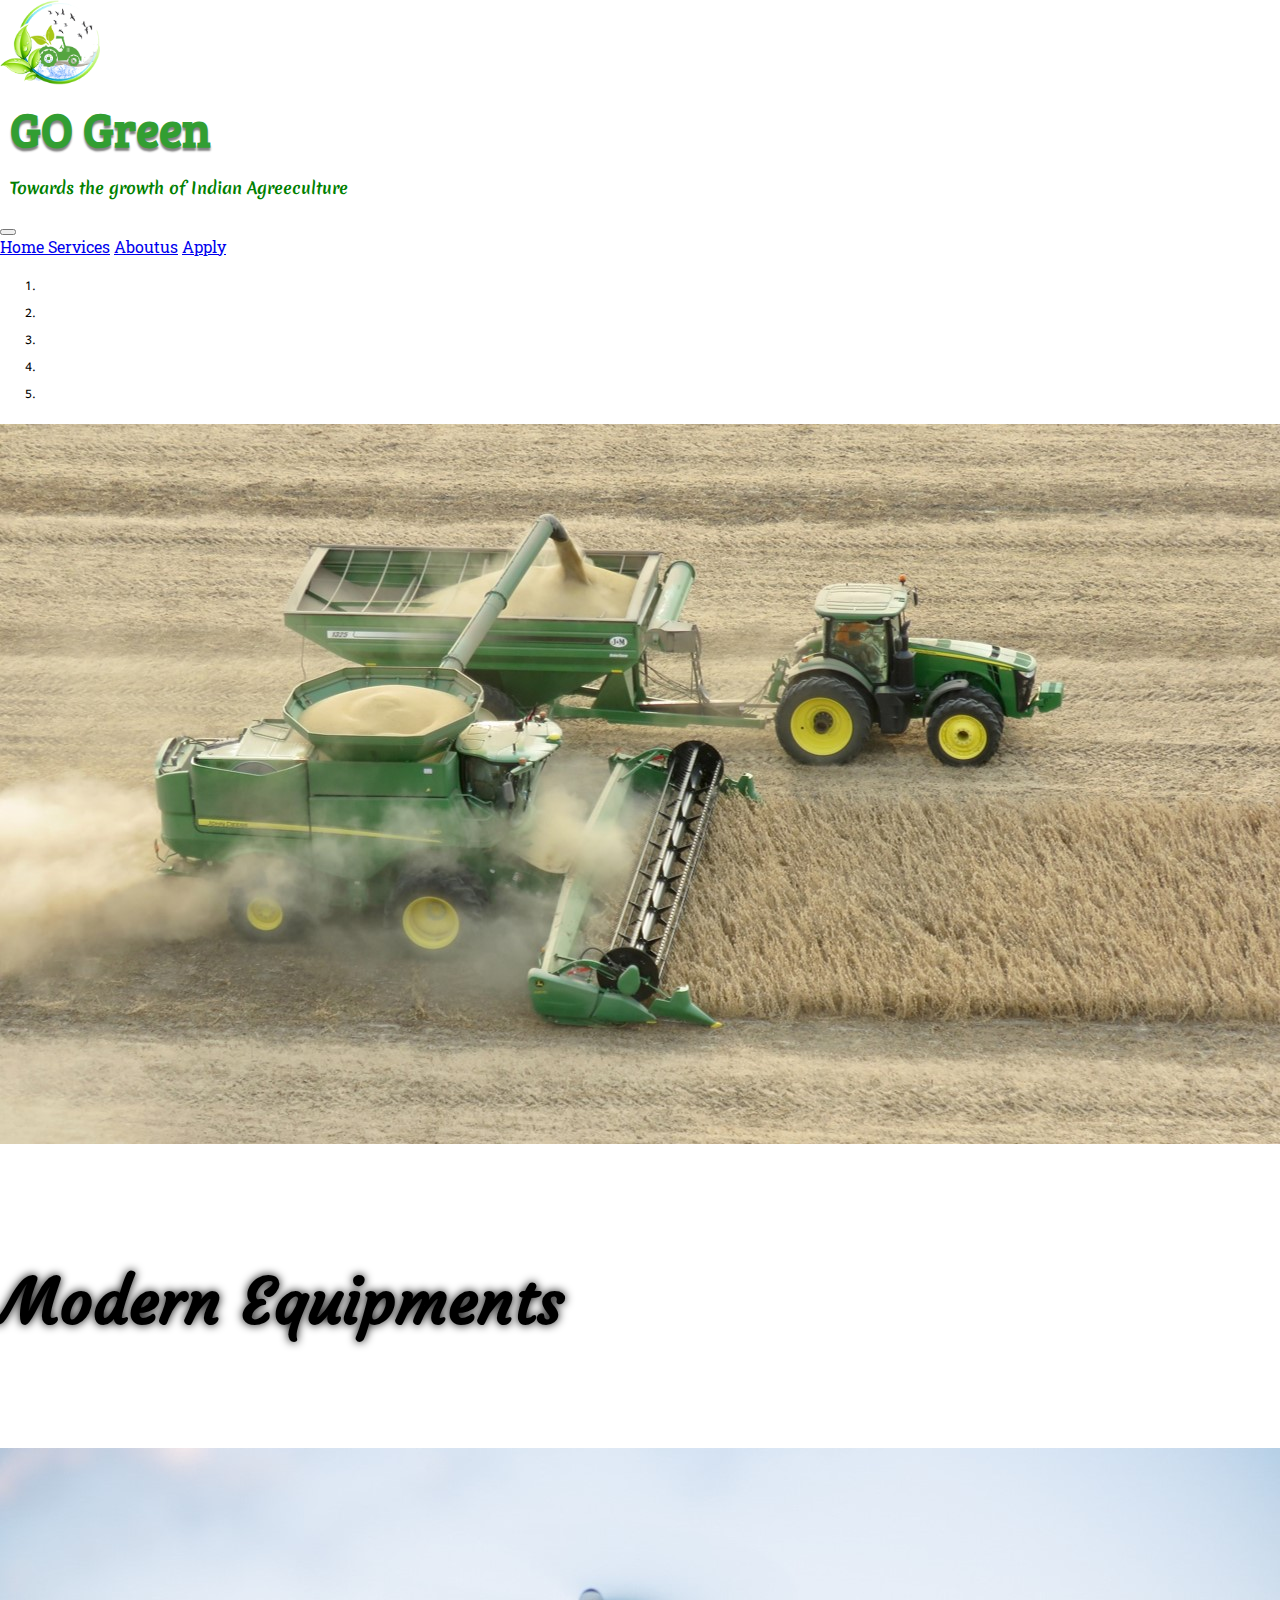
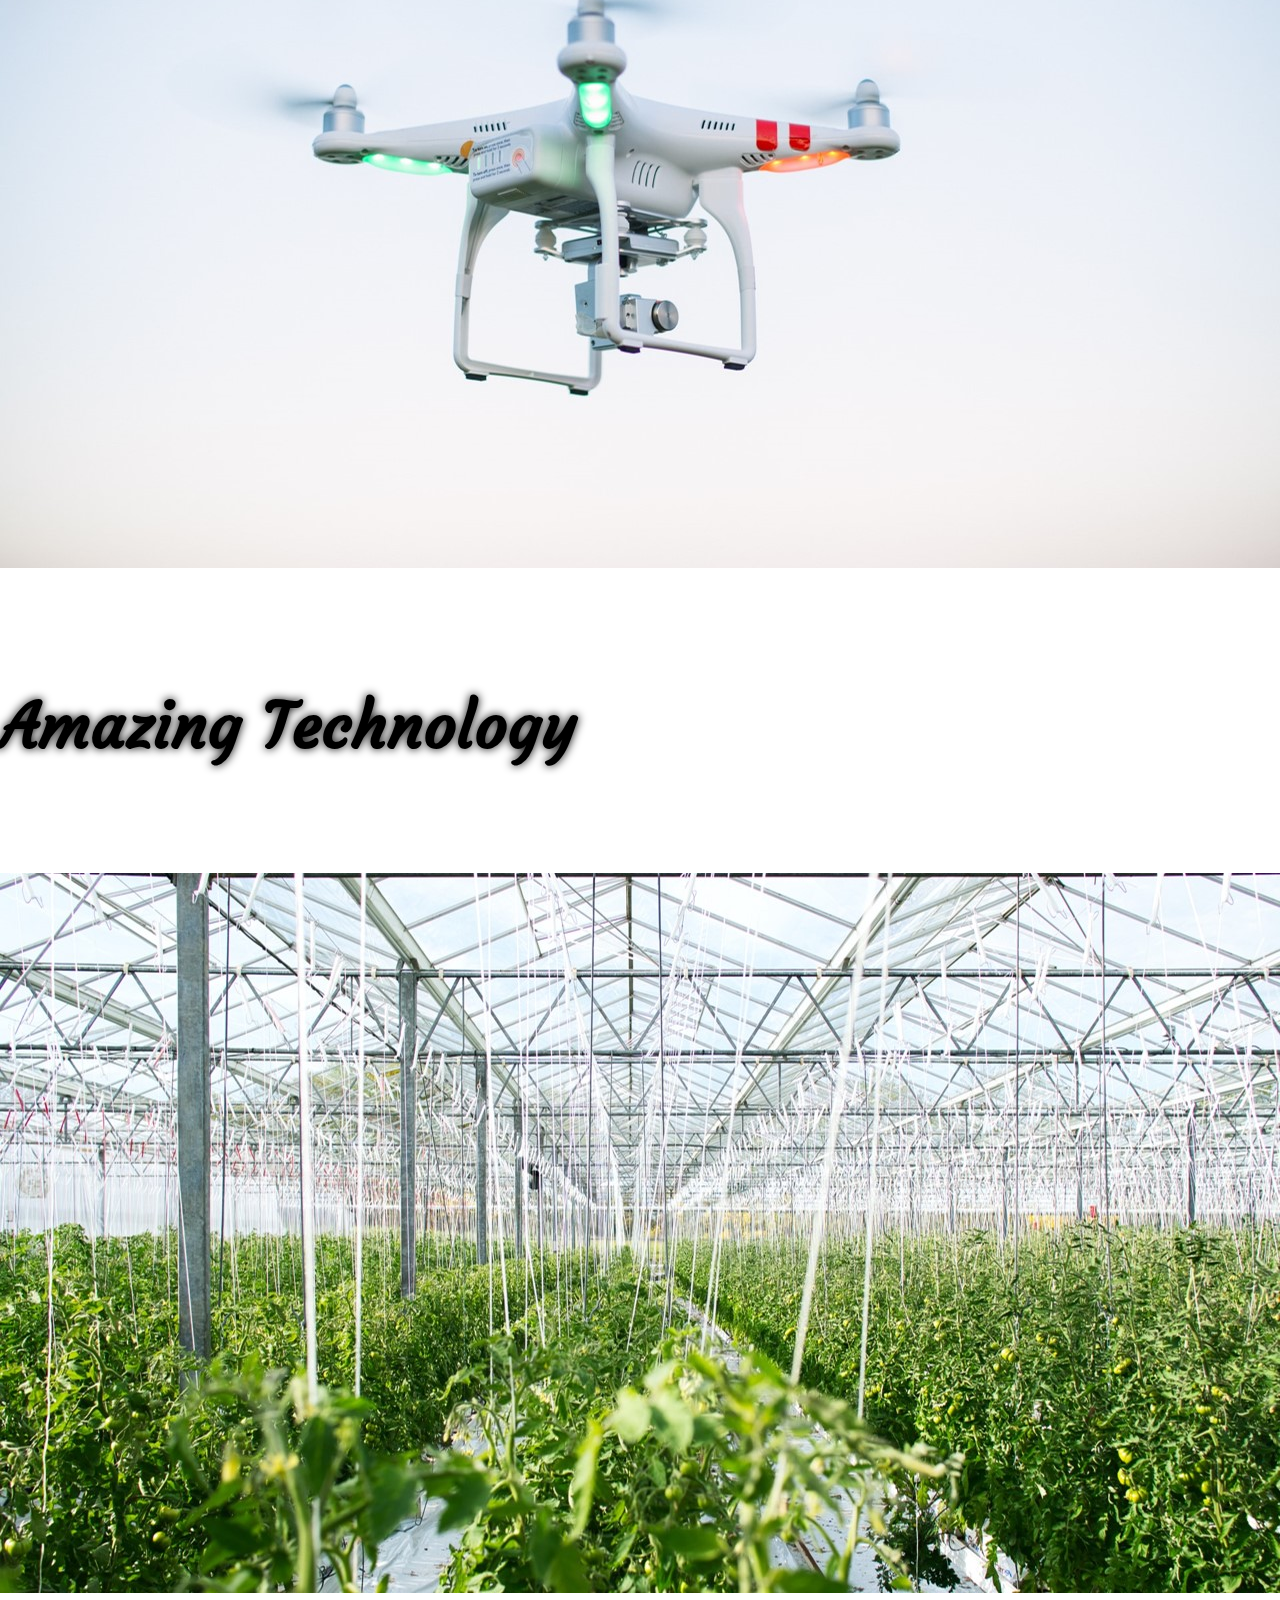
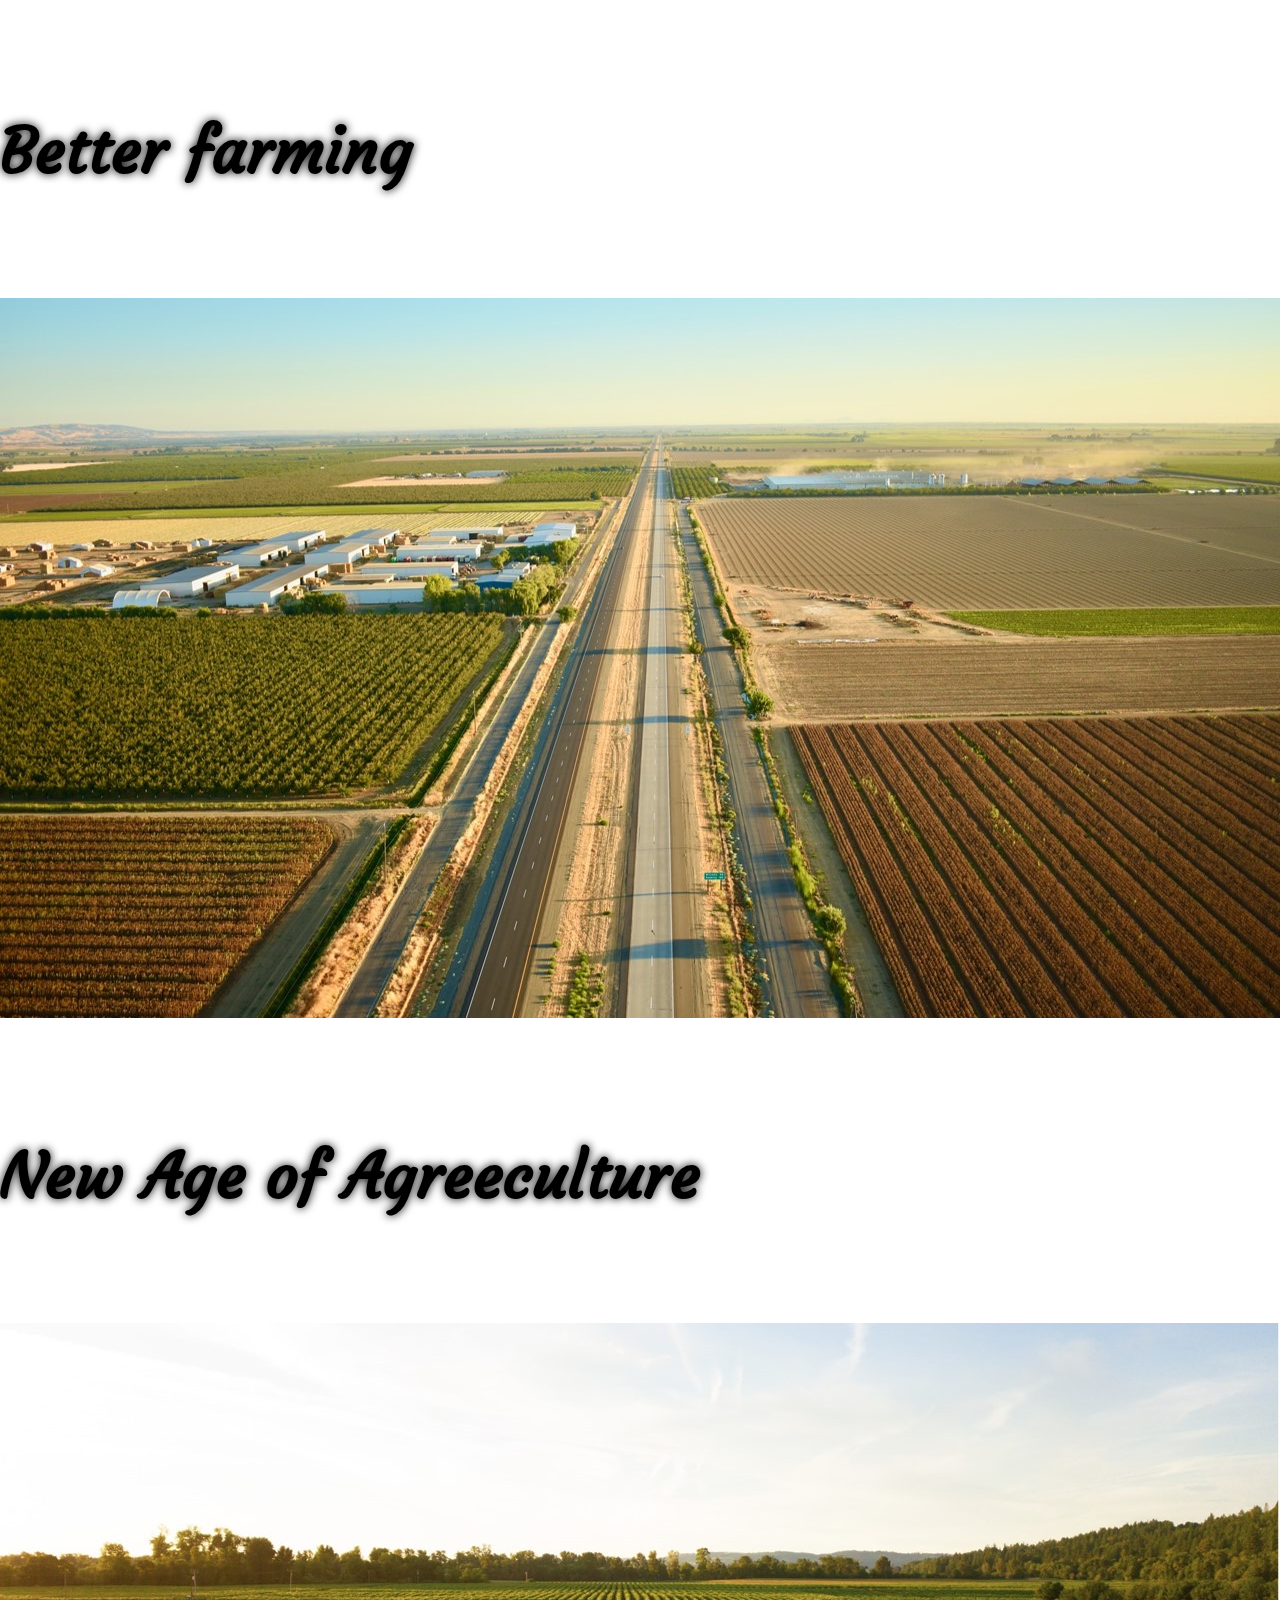
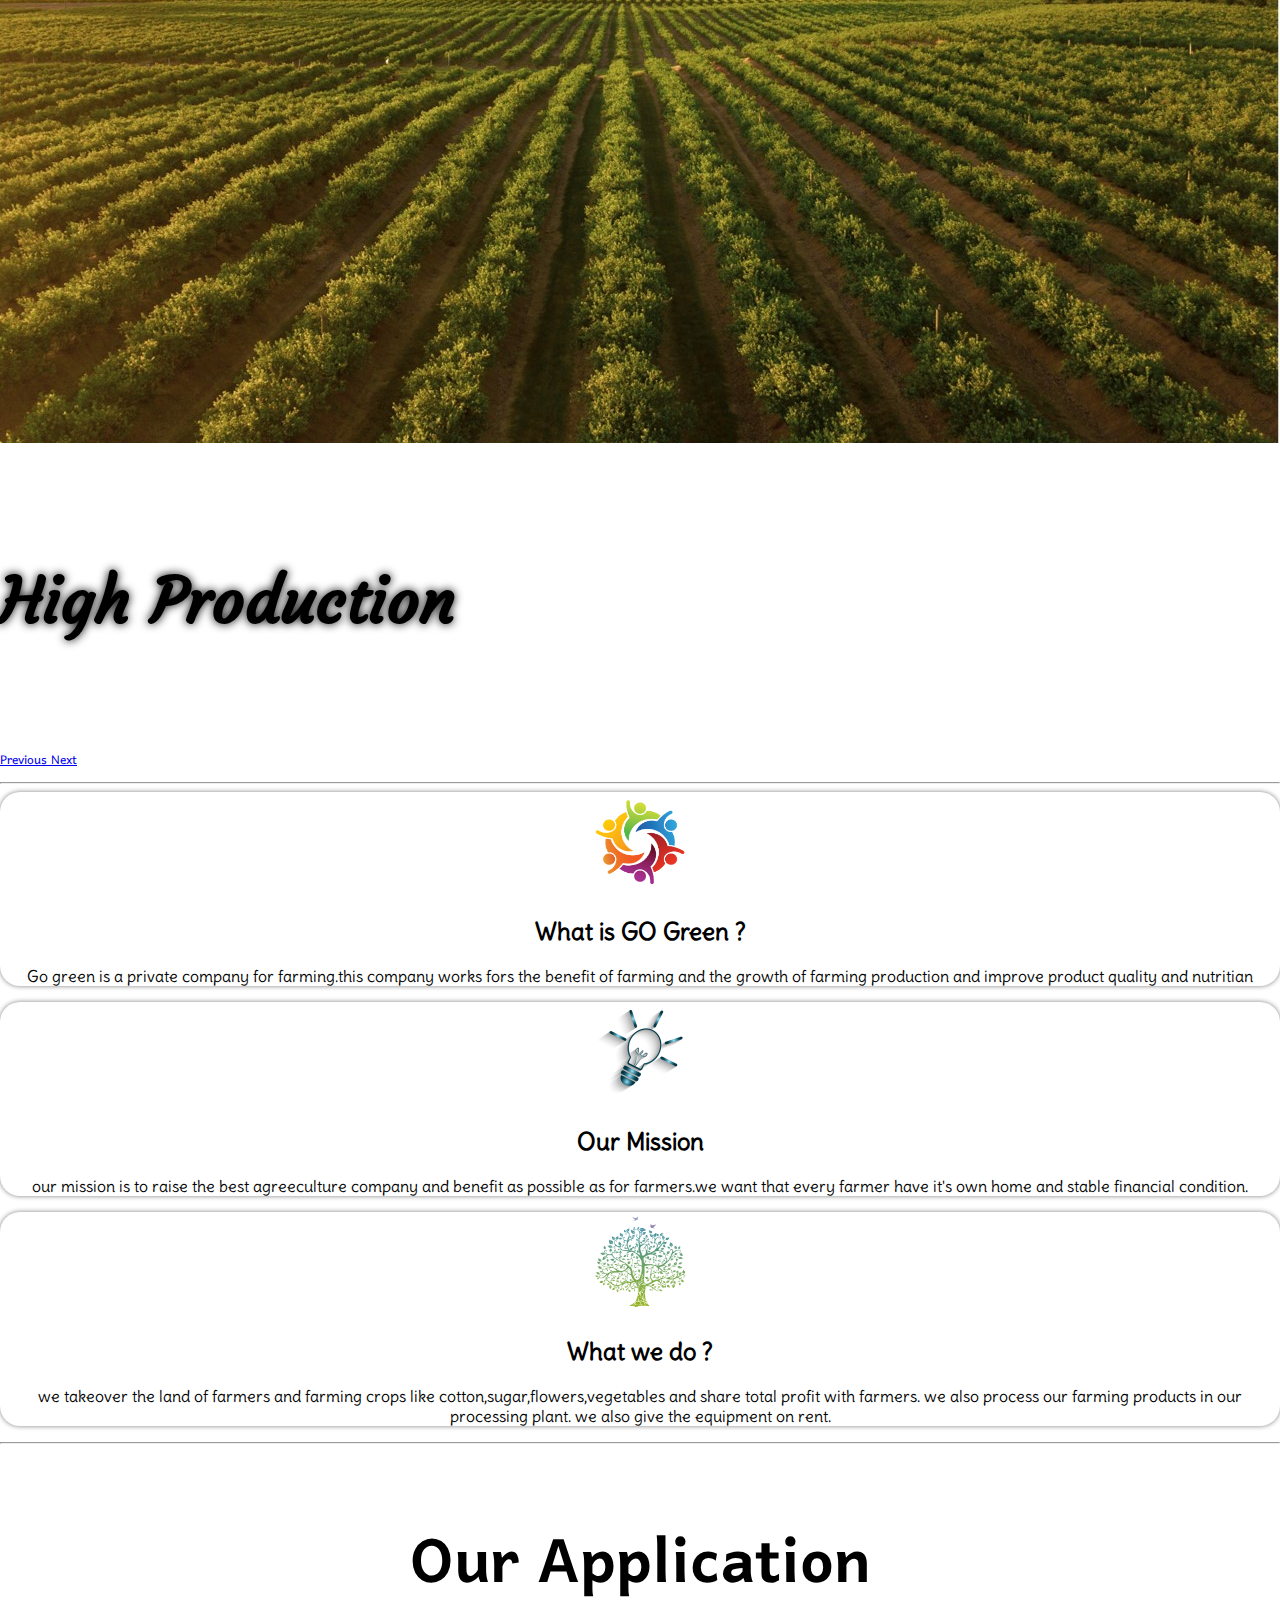
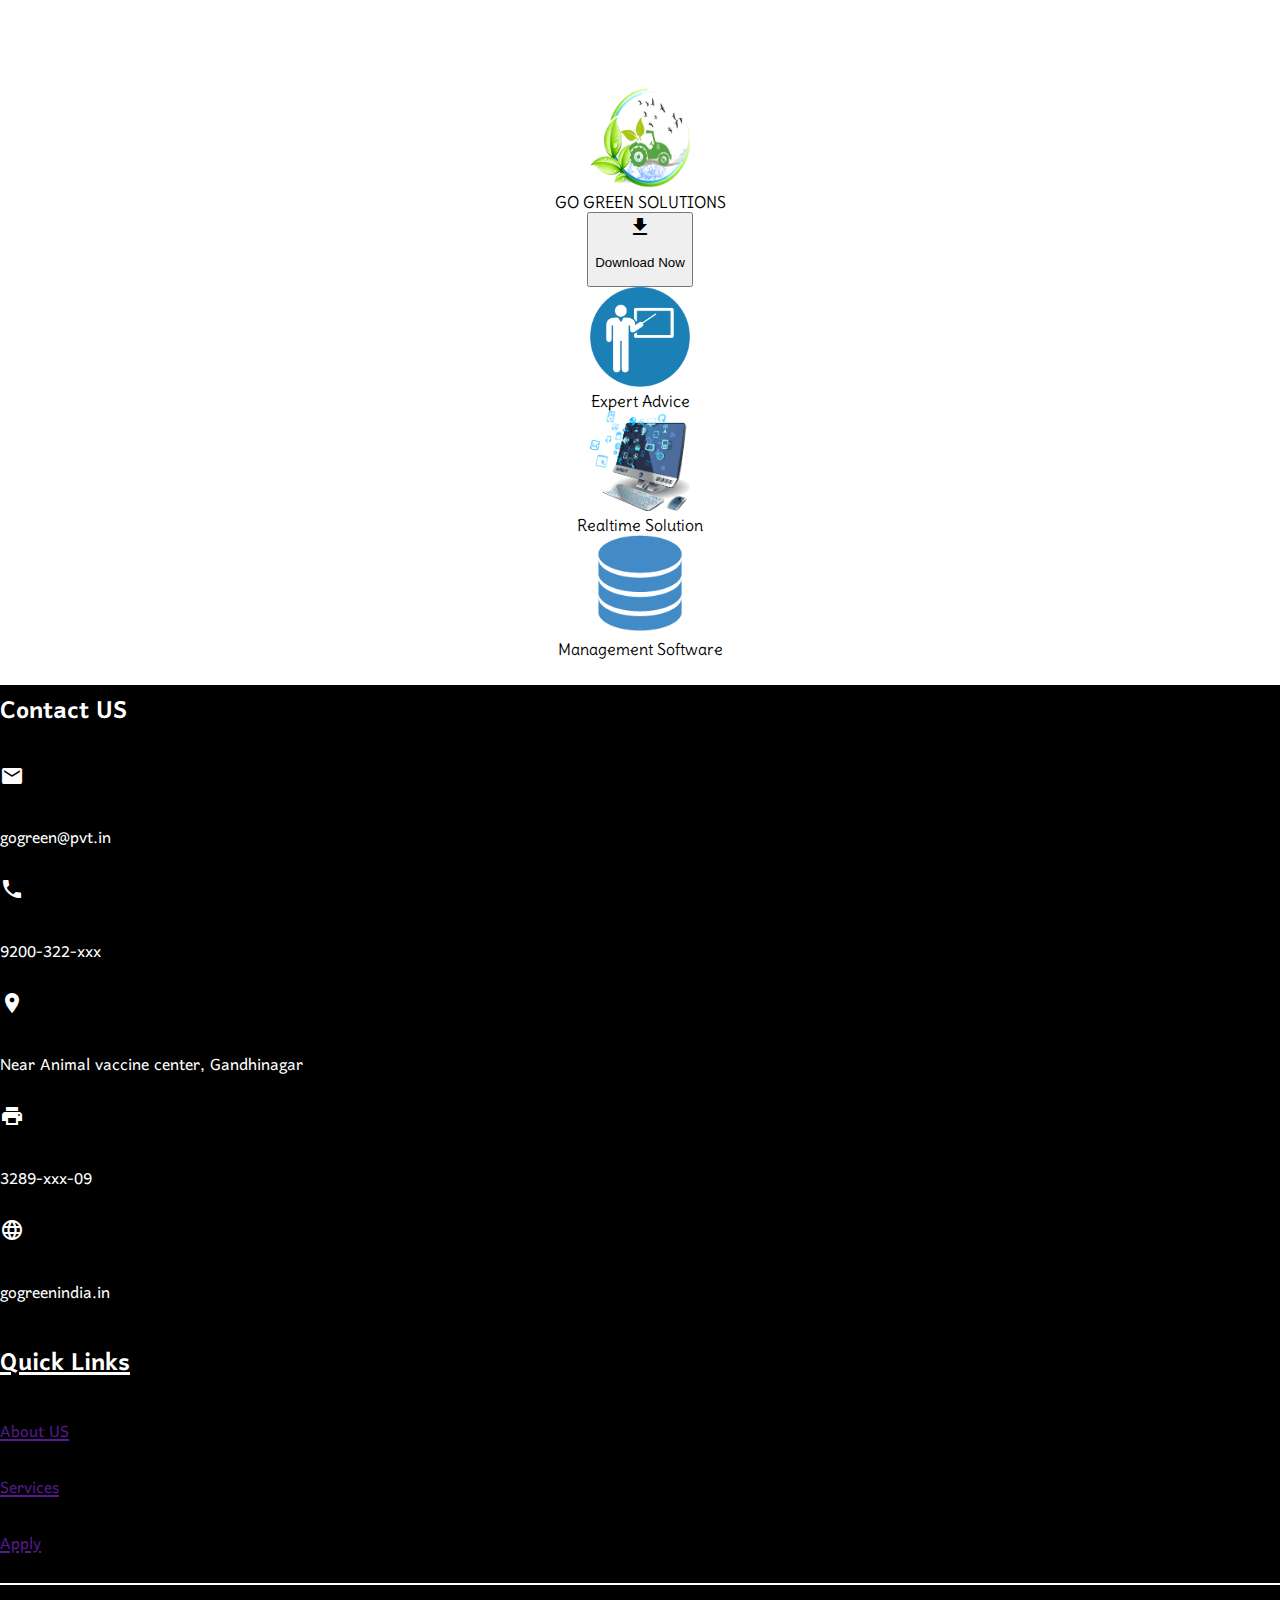
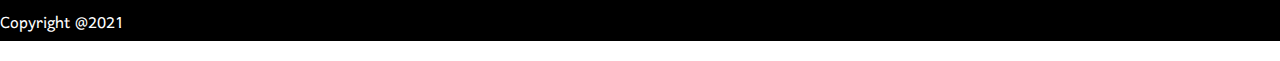
<file: index.html>
<!-- website name : Go green
Owner : Smit kakadiya
Company type : private agreeculture -->

<!DOCTYPE html>
<html lang="en">

<head>
  <meta charset="UTF-8">
  <meta http-equiv="X-UA-Compatible" content="IE=edge">
  <meta name="viewport" content="width=device-width, initial-scale=1.0">
  <title>Home | Go Green</title>

  <!-- stlesheet links  -->

  <link href="https://cdn.jsdelivr.net/npm/bootstrap@5.0.1/dist/css/bootstrap.min.css" rel="stylesheet"
    integrity="sha384-+0n0xVW2eSR5OomGNYDnhzAbDsOXxcvSN1TPprVMTNDbiYZCxYbOOl7+AMvyTG2x" crossorigin="anonymous">

  <link rel="stylesheet" href="css/style.css">



  <!-- API links -->

  <link rel="preconnect" href="https://fonts.gstatic.com">
  <link
    href="https://fonts.googleapis.com/css2?family=Baloo+Tammudu+2&family=Bree+Serif&family=Courgette&family=Delius&family=Harmattan&family=Merienda:wght@700&family=Roboto+Slab&display=swap"
    rel="stylesheet">

  <link href="https://fonts.googleapis.com/icon?family=Material+Icons" rel="stylesheet">




</head>

<!-- ------this is home page -------------------------------------------- -->

<body>
  <!-- this is header component  -->

  <div class="container d-flex">

    <div class="logo-img">
      <img src="img/logo.png" alt="logo">
    </div>
    <div class="text-logo">
      <h1>GO Green</h1>
    </div>
    <div class="title-logo">
      <h3>Towards the growth of Indian Agreeculture</h3>
    </div>
  </div>


  <!-- ---------------------  this is naviagation bar ---------------------------- -->

  <nav class="navbar navbar-expand-lg navbar-dark bg-success">
    <div class="container">

      <button class="navbar-toggler" type="button" data-toggle="collapse" data-target="#navbarNavAltMarkup"
        aria-controls="navbarNavAltMarkup" aria-expanded="false" aria-label="Toggle navigation">
        <span class="navbar-toggler-icon"></span>
      </button>
      <div class="collapse navbar-collapse" id="navbarNavAltMarkup">
        <div class="navbar-nav">
          <a class="nav-link active" href="index.html">Home </a>
          <a class="nav-link" href="services.html">Services</a>
          <a class="nav-link" href="aboutus.html">Aboutus</a>
          <a class="nav-link " href="apply.html">Apply</a>
        </div>
      </div>
    </div>
  </nav>

  <!-- this is main component  -->


  <!-- this is slider code  -->
  <div id="carouselExampleCaptions" class="carousel slide carousel-fade " data-ride="carousel">
    <ol class="carousel-indicators">
      <li data-target="#carouselExampleCaptions" data-slide-to="0" class="active"></li>
      <li data-target="#carouselExampleCaptions" data-slide-to="1"></li>
      <li data-target="#carouselExampleCaptions" data-slide-to="2"></li>
      <li data-target="#carouselExampleCaptions" data-slide-to="3"></li>
      <li data-target="#carouselExampleCaptions" data-slide-to="4"></li>
    </ol>
    <div class="carousel-inner ">
      <div class="carousel-item active">
        <img src="img/Slide1.JPG" class="d-block w-100" alt="...">
        <div class="carousel-caption d-none d-md-block">
          <h5>Modern Equipments</h5>
        </div>
      </div>
      <div class="carousel-item">
        <img src="img/Slide2.JPG" class="d-block w-100" alt="...">
        <div class="carousel-caption d-none d-md-block">
          <h5>Amazing Technology</h5>

        </div>
      </div>
      <div class="carousel-item">
        <img src="img/Slide3.JPG" class="d-block w-100" alt="...">
        <div class="carousel-caption d-none d-md-block">
          <h5>Better farming</h5>
        </div>
      </div>
      <div class="carousel-item">
        <img src="img/Slide4.JPG" class="d-block w-100" alt="...">
        <div class="carousel-caption d-none d-md-block">
          <h5>New Age of Agreeculture</h5>
        </div>
      </div>
      <div class="carousel-item">
        <img src="img/Slide5.JPG" class="d-block w-100" alt="...">
        <div class="carousel-caption d-none d-md-block">
          <h5>High Production</h5>
        </div>
      </div>
    </div>
    <a class="carousel-control-prev" href="#carouselExampleCaptions" role="button" data-slide="prev">
      <span class="carousel-control-prev-icon" aria-hidden="true"></span>
      <span class="sr-only">Previous</span>
    </a>
    <a class="carousel-control-next" href="#carouselExampleCaptions" role="button" data-slide="next">
      <span class="carousel-control-next-icon" aria-hidden="true"></span>
      <span class="sr-only">Next</span>
    </a>
  </div>

  <!-- slider code ends here  -->
  <hr>
  <!-- this is introduction section  -->
  <div class="card-group">
    <div class="card m-3">
      <img src="img/intro1.png" class="card-img-top" alt="...">
      <div class="card-body ">
        <h2 class="card-title">What is GO Green ?</h2>
        <p class="card-text"> Go green is a private company for farming.this company works fors the benefit of farming
          and the growth of
          farming production and improve product quality and nutritian </p>

      </div>
    </div>
    <div class="card m-3">
      <img src="img/intro2.png" class="card-img-top" alt="...">
      <div class="card-body">
        <h2 class="card-title">Our Mission</h2>
        <p class="card-text"> our mission is to raise the best agreeculture company and benefit as possible as for
          farmers.we want that
          every farmer have it's own home and stable financial condition.</p>

      </div>
    </div>
    <div class="card m-3">
      <img src="img/intro3.png" class="card-img-top" alt="...">
      <div class="card-body">
        <h2 class="card-title">What we do ? </h2>
        <p class="card-text"> we takeover the land of farmers and farming crops like cotton,sugar,flowers,vegetables and
          share total
          profit with farmers. we also process our farming products in our processing plant. we also give the
          equipment on rent.</p>

      </div>
    </div>
  </div>
  <hr>
  <!-- about our application  -->
  <div class="container ">

    <h1 class="app-title">Our Application </h1>
    <div class="card app" style="width: 18rem;">
      <img src="img/logo.png" class="card-img-top" alt="...">
      <div class="card-body font-weight-bold">
        GO GREEN SOLUTIONS
      </div>
      <button type="button" class="btn btn-outline-danger d-flex align-middle"> <span class="material-icons">
          file_download
        </span>
        <p class="m-0"> Download Now</p>
      </button>
    </div>

    <div class="card-group">
      <div class="card m-3 app">
        <img src="img/app1.png" class="card-img-top" alt="...">
        <div class="card-body font-weight-bold">
          Expert Advice
        </div>
      </div>
      <div class="card m-3 app">
        <img src="img/app2.png" class="card-img-top" alt="...">
        <div class="card-body font-weight-bold">
          Realtime Solution
        </div>
      </div>
      <div class="card m-3 app">
        <img src="img/app3.png" class="card-img-top" alt="...">
        <div class="card-body font-weight-bold">
          Management Software
        </div>
      </div>
    </div>
  </div>
  <!-- this is footer component  -->

  <div class="footer">
    <div class="container">

      <div class="row ">
        <div class="col-sm-6 col-md-8 d-flex flex-column">
          <h2>Contact US</h2>
          <div class="d-flex">
            <span class="material-icons">
              email
            </span>
            <p class="ml-3">gogreen@pvt.in</p>
          </div>
          <div class="d-flex">
            <span class="material-icons">
              call
            </span>
            <p class="ml-3"> 9200-322-xxx</p>
          </div>
          <div class="d-flex">
            <span class="material-icons">
              location_on
            </span>
            <p class="ml-3">Near Animal vaccine center, Gandhinagar</p>
          </div>
          <div class="d-flex">
            <span class="material-icons">
              print
            </span>
            <p class="ml-3">3289-xxx-09</p>
          </div>
          <div class="d-flex">
            <span class="material-icons">
              language
            </span>
            <p class="ml-3">gogreenindia.in</p>
          </div>
        </div>
        <div class="col-6 col-md-4 text-center">

          <h2 style="text-decoration: underline;">Quick Links</h2>
          <p><a href=""> About US</a></p>
          <p><a href=""> Services</a></p>
          <p><a href=""> Apply</a></p>
        </div>
      </div>
      <hr style=" border: 1px solid white; margin: 0;">
      <p>Copyright @2021</p>
    </div>

  </div>

  <!-- bootstrap javascript files -->

  <script src="https://code.jquery.com/jquery-3.5.1.slim.min.js"
    integrity="sha384-DfXdz2htPH0lsSSs5nCTpuj/zy4C+OGpamoFVy38MVBnE+IbbVYUew+OrCXaRkfj"
    crossorigin="anonymous"></script>
  <script src="https://cdn.jsdelivr.net/npm/bootstrap@4.5.3/dist/js/bootstrap.bundle.min.js"
    integrity="sha384-ho+j7jyWK8fNQe+A12Hb8AhRq26LrZ/JpcUGGOn+Y7RsweNrtN/tE3MoK7ZeZDyx"
    crossorigin="anonymous"></script>

</body>

</html>
</file>
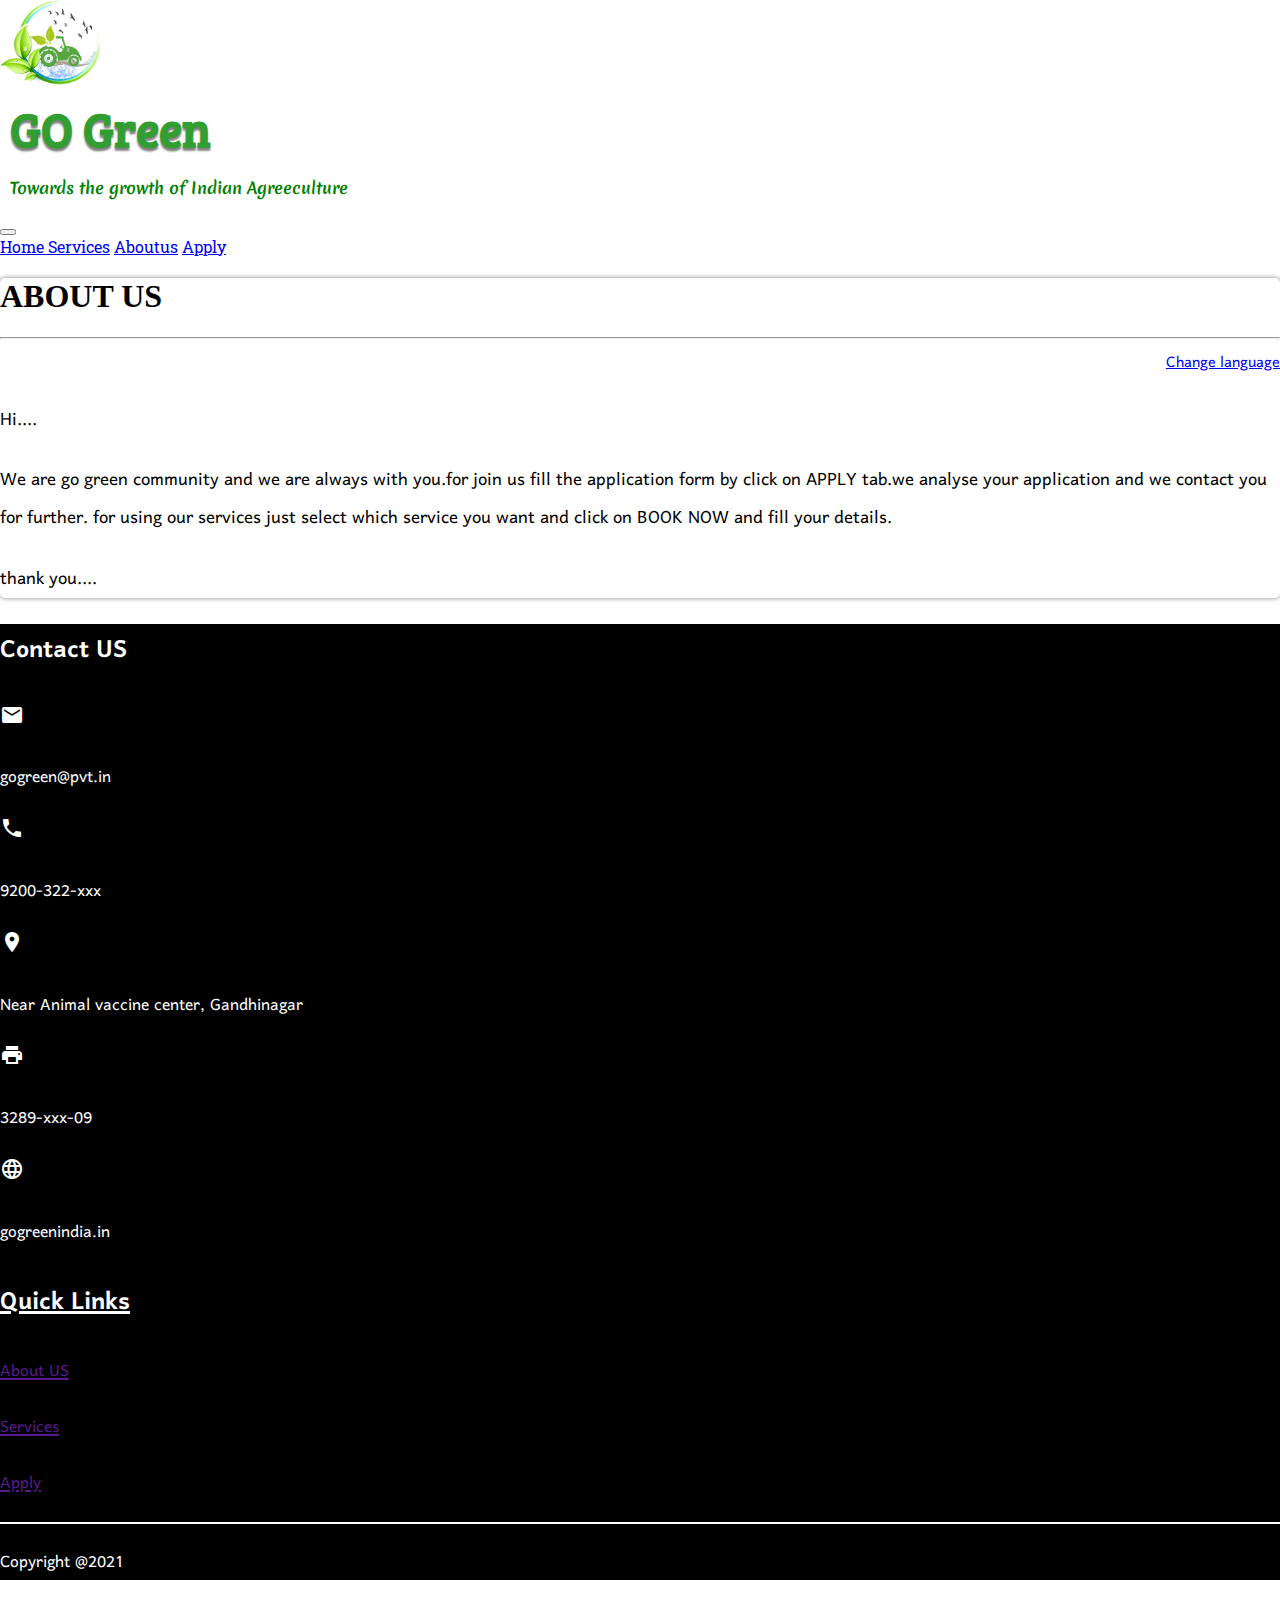
<file: aboutus.html>
<!-- website name : Go green
Owner : Smit kakadiya
Company type : private agreeculture -->

<!DOCTYPE html>
<html lang="en">

<head>
  <meta charset="UTF-8">
  <meta http-equiv="X-UA-Compatible" content="IE=edge">
  <meta name="viewport" content="width=device-width, initial-scale=1.0">
  <title>Apply | Go Green </title>

  <!-- stlesheet links  -->

  <link href="https://cdn.jsdelivr.net/npm/bootstrap@5.0.1/dist/css/bootstrap.min.css" rel="stylesheet"
    integrity="sha384-+0n0xVW2eSR5OomGNYDnhzAbDsOXxcvSN1TPprVMTNDbiYZCxYbOOl7+AMvyTG2x" crossorigin="anonymous">

  <link rel="stylesheet" href="css/style.css">



  <!-- API links -->

  <link rel="preconnect" href="https://fonts.gstatic.com">
  <link
    href="https://fonts.googleapis.com/css2?family=Baloo+Tammudu+2&family=Bree+Serif&family=Courgette&family=Delius&family=Harmattan&family=Merienda:wght@700&family=Roboto+Slab&display=swap"
    rel="stylesheet">

  <link href="https://fonts.googleapis.com/icon?family=Material+Icons" rel="stylesheet">




</head>

<!-- ------this is Apply page -------------------------------------------- -->

<body>
  <!-- this is header component  -->

  <div class="container d-flex">

    <div class="logo-img">
      <img src="img/logo.png" alt="logo">
    </div>
    <div class="text-logo">
      <h1>GO Green</h1>
    </div>
    <div class="title-logo">
      <h3>Towards the growth of Indian Agreeculture</h3>
    </div>
  </div>


  <!-- ---------------------  this is naviagation bar ---------------------------- -->

  <nav class="navbar navbar-expand-lg navbar-dark bg-success">
    <div class="container">

      <button class="navbar-toggler" type="button" data-toggle="collapse" data-target="#navbarNavAltMarkup"
        aria-controls="navbarNavAltMarkup" aria-expanded="false" aria-label="Toggle navigation">
        <span class="navbar-toggler-icon"></span>
      </button>
      <div class="collapse navbar-collapse" id="navbarNavAltMarkup">
        <div class="navbar-nav">
          <a class="nav-link " href="index.html">Home </a>
          <a class="nav-link" href="services.html">Services</a>
          <a class="nav-link active" href="aboutus.html">Aboutus</a>
          <a class="nav-link " href="apply.html">Apply</a>
        </div>
      </div>
    </div>
  </nav>

  <!-- this is main component  -->
<div class="container">
    <div class="aboutus m-4  p-4">

        <h1 >ABOUT US</h1>
        <hr>
        <div class="lan">
            <a href="language.html" class="btn btn-outline-info">Change language</a>
        </div>
        <p>Hi....</p>
        <p>We are go green community and we are always with you.for join us fill the application form by click on APPLY tab.we analyse your application and we contact you for further. for using our services just select which service you want and click on BOOK NOW and fill your details.
        </p>
        <p>thank you....</p>
    </div>
</div>


  <!-- this is footer component  -->

  <div class="footer">
    <div class="container">

      <div class="row ">
        <div class="col-sm-6 col-md-8 d-flex flex-column">
          <h2>Contact US</h2>
          <div class="d-flex">
            <span class="material-icons">
              email
            </span>
            <p class="ml-3">gogreen@pvt.in</p>
          </div>
          <div class="d-flex">
            <span class="material-icons">
              call
            </span>
            <p class="ml-3"> 9200-322-xxx</p>
          </div>
          <div class="d-flex">
            <span class="material-icons">
              location_on
            </span>
            <p class="ml-3">Near Animal vaccine center, Gandhinagar</p>
          </div>
          <div class="d-flex">
            <span class="material-icons">
              print
            </span>
            <p class="ml-3">3289-xxx-09</p>
          </div>
          <div class="d-flex">
            <span class="material-icons">
              language
            </span>
            <p class="ml-3">gogreenindia.in</p>
          </div>
        </div>
        <div class="col-6 col-md-4 text-center">

          <h2 style="text-decoration: underline;">Quick Links</h2>
          <p><a href=""> About US</a></p>
          <p><a href=""> Services</a></p>
          <p><a href=""> Apply</a></p>
        </div>
      </div>
      <hr style=" border: 1px solid white; margin: 0;">
      <p>Copyright @2021</p>
    </div>

  </div>

  <!-- bootstrap javascript files -->

  <script src="https://code.jquery.com/jquery-3.5.1.slim.min.js"
    integrity="sha384-DfXdz2htPH0lsSSs5nCTpuj/zy4C+OGpamoFVy38MVBnE+IbbVYUew+OrCXaRkfj"
    crossorigin="anonymous"></script>
  <script src="https://cdn.jsdelivr.net/npm/bootstrap@4.5.3/dist/js/bootstrap.bundle.min.js"
    integrity="sha384-ho+j7jyWK8fNQe+A12Hb8AhRq26LrZ/JpcUGGOn+Y7RsweNrtN/tE3MoK7ZeZDyx"
    crossorigin="anonymous"></script>

</body>

</html>
</file>
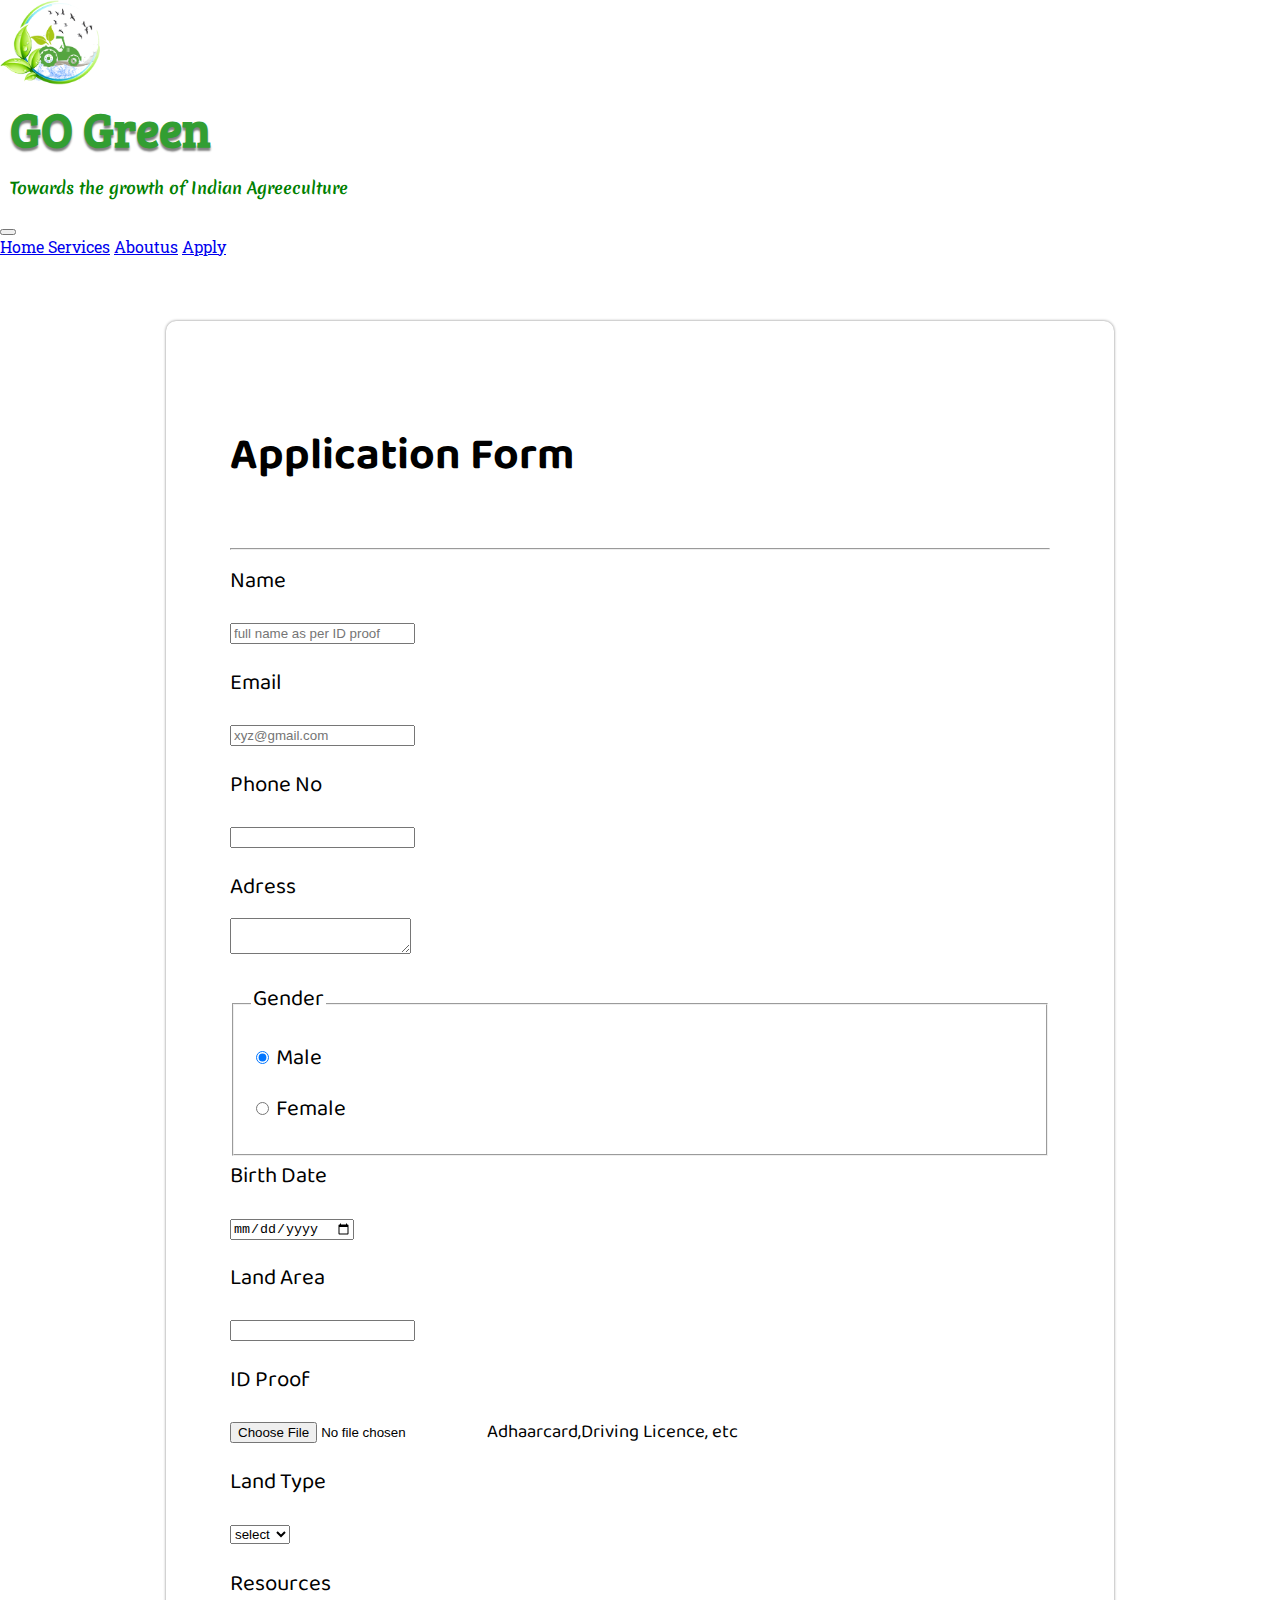
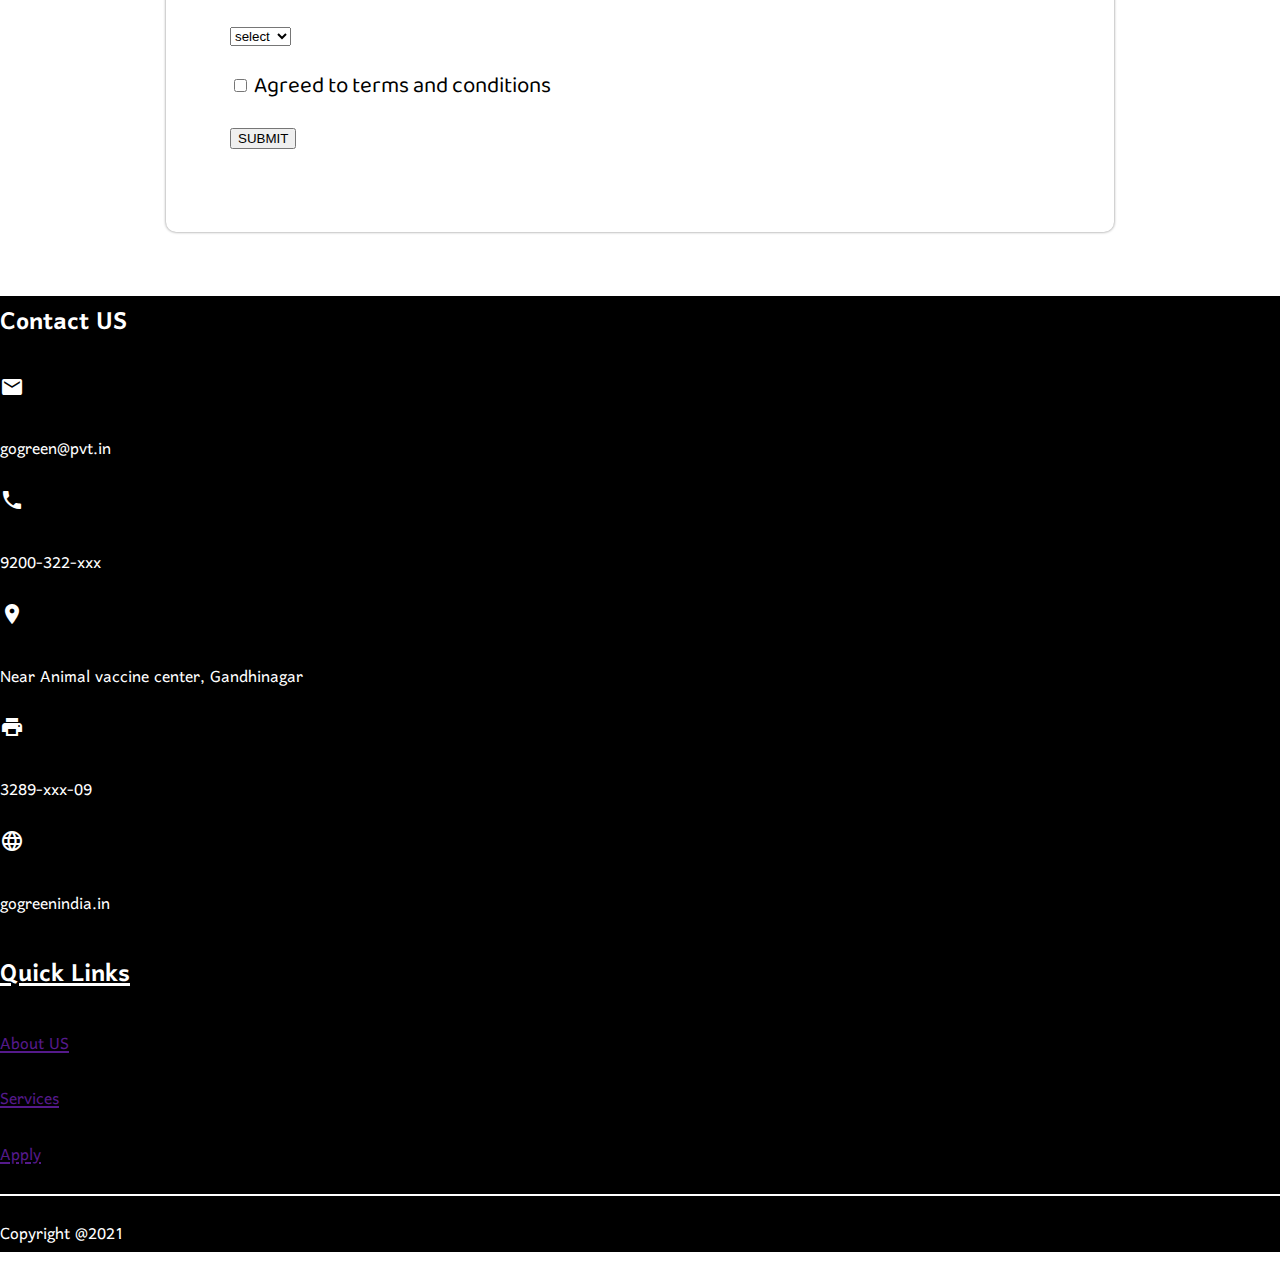
<file: apply.html>
<!-- website name : Go green
Owner : Smit kakadiya
Company type : private agreeculture -->

<!DOCTYPE html>
<html lang="en">

<head>
  <meta charset="UTF-8">
  <meta http-equiv="X-UA-Compatible" content="IE=edge">
  <meta name="viewport" content="width=device-width, initial-scale=1.0">
  <title>Apply | Go Green </title>

  <!-- stlesheet links  -->

  <link href="https://cdn.jsdelivr.net/npm/bootstrap@5.0.1/dist/css/bootstrap.min.css" rel="stylesheet"
    integrity="sha384-+0n0xVW2eSR5OomGNYDnhzAbDsOXxcvSN1TPprVMTNDbiYZCxYbOOl7+AMvyTG2x" crossorigin="anonymous">

  <link rel="stylesheet" href="css/style.css">



  <!-- API links -->

  <link rel="preconnect" href="https://fonts.gstatic.com">
  <link
    href="https://fonts.googleapis.com/css2?family=Baloo+Tammudu+2&family=Bree+Serif&family=Courgette&family=Delius&family=Harmattan&family=Merienda:wght@700&family=Roboto+Slab&display=swap"
    rel="stylesheet">

  <link href="https://fonts.googleapis.com/icon?family=Material+Icons" rel="stylesheet">




</head>

<!-- ------this is Apply page -------------------------------------------- -->

<body>
  <!-- this is header component  -->

  <div class="container d-flex">

    <div class="logo-img">
      <img src="img/logo.png" alt="logo">
    </div>
    <div class="text-logo">
      <h1>GO Green</h1>
    </div>
    <div class="title-logo">
      <h3>Towards the growth of Indian Agreeculture</h3>
    </div>
  </div>


  <!-- ---------------------  this is naviagation bar ---------------------------- -->

  <nav class="navbar navbar-expand-lg navbar-dark bg-success">
    <div class="container">

      <button class="navbar-toggler" type="button" data-toggle="collapse" data-target="#navbarNavAltMarkup"
        aria-controls="navbarNavAltMarkup" aria-expanded="false" aria-label="Toggle navigation">
        <span class="navbar-toggler-icon"></span>
      </button>
      <div class="collapse navbar-collapse" id="navbarNavAltMarkup">
        <div class="navbar-nav">
          <a class="nav-link " href="index.html">Home </a>
          <a class="nav-link" href="services.html">Services</a>
          <a class="nav-link" href="aboutus.html">Aboutus</a>
          <a class="nav-link active" href="apply.html">Apply</a>
        </div>
      </div>
    </div>
  </nav>

  <!-- this is main component  -->


  <div class="container">
    <form>
        <div class="row">
            <h1>Application Form</h1>
            <hr>
        </div>
        <div class="row mb-3">
            <label for="name" class="col-sm-2 col-form-label">Name</label>
            <div class="col-sm-10">
                <input type="text" class="form-control" id="name" placeholder="full name as per ID proof">
            </div>
        </div>
        <div class="row mb-3">
            <label for="email" class="col-sm-2 col-form-label">Email</label>
            <div class="col-sm-10">
                <input type="email" class="form-control" id="email" placeholder="xyz@gmail.com">
            </div>
        </div>
        <div class="row mb-3">
            <label for="phone" class="col-sm-2 col-form-label">Phone No</label>
            <div class="col-sm-10">
                <input type="text" class="form-control" id="phone">
            </div>
        </div>
        <div class="row mb-3">
            <label for="adress" class="col-sm-2 col-form-label">Adress</label>
            <div class="col-sm-10">
                <textarea class="form-control" id="adress"></textarea>
            </div>
        </div>

        <fieldset class="row mb-3">
            <legend class="col-form-label col-sm-2 pt-0">Gender</legend>
            <div class="col-sm-10">
                <div class="form-check form-check-inline">
                    <input class="form-check-input" type="radio" name="gridRadios" id="gridRadios1" value="option1"
                        checked>
                    <label class="form-check-label" for="gridRadios1">
                        Male
                    </label>
                </div>
                <div class="form-check form-check-inline">
                    <input class="form-check-input" type="radio" name="gridRadios" id="gridRadios2" value="option2">
                    <label class="form-check-label" for="gridRadios2">
                        Female
                    </label>
                </div>

            </div>
        </fieldset>
        <div class="row mb-3">
            <label for="bd" class="col-sm-2 col-form-label">Birth Date</label>
            <div class="col-sm-10">
                <input type="date" class="form-control" id="bd">
            </div>
        </div>
        <div class="row mb-3">
            <label for="la" class="col-sm-2 col-form-label">Land Area</label>
            <div class="col-sm-10">
                <input type="number" class="form-control" id="la">
            </div>
        </div>
        <div class="row mb-3">
            <label for="formfile" class="col-sm-2 col-form-label">ID Proof</label>
            <div class="col-sm-10">
                <div class="mb-3">
                    <input class="form-control" type="file" id="formFile">
                    <small >Adhaarcard,Driving Licence, etc</small>
                </div>
            </div>
        </div>
        <div class="row mb-3">
            <label for="lt" class="col-sm-2 col-form-label">Land Type</label>
            <div class="col-sm-10">
                <select id="lt" class="form-select" aria-label="Default select example">
                    <option selected> select</option>
                    <option value="1">Red</option>
                    <option value="2">Black</option>
                    <option value="3">Fertile</option>
                </select>
            </div>
        </div>
        <div class="row mb-3">
            <label for="rs" class="col-sm-2 col-form-label">Resources</label>
            <div class="col-sm-10">
                <select id="rs" class="form-select" aria-label="Default select example">
                    <option selected> select</option>
                    <option value="1">Well</option>
                    <option value="2">Boring</option>
                    <option value="3">Canal</option>
                </select>
            </div>
        </div>
        <div class="row mb-3">
            <div class="col-sm-10 offset-sm-2">
                <div class="form-check">
                    <input class="form-check-input" type="checkbox" id="gridCheck1">
                    <label class="form-check-label" for="gridCheck1">
                        Agreed to terms and conditions
                    </label>
                </div>
            </div>
        </div>
        <button type="button" class="btn btn-outline-primary">SUBMIT</button>
    </form>
</div>


  <!-- this is footer component  -->

  <div class="footer">
    <div class="container">

      <div class="row ">
        <div class="col-sm-6 col-md-8 d-flex flex-column">
          <h2>Contact US</h2>
          <div class="d-flex">
            <span class="material-icons">
              email
            </span>
            <p class="ml-3">gogreen@pvt.in</p>
          </div>
          <div class="d-flex">
            <span class="material-icons">
              call
            </span>
            <p class="ml-3"> 9200-322-xxx</p>
          </div>
          <div class="d-flex">
            <span class="material-icons">
              location_on
            </span>
            <p class="ml-3">Near Animal vaccine center, Gandhinagar</p>
          </div>
          <div class="d-flex">
            <span class="material-icons">
              print
            </span>
            <p class="ml-3">3289-xxx-09</p>
          </div>
          <div class="d-flex">
            <span class="material-icons">
              language
            </span>
            <p class="ml-3">gogreenindia.in</p>
          </div>
        </div>
        <div class="col-6 col-md-4 text-center">

          <h2 style="text-decoration: underline;">Quick Links</h2>
          <p><a href=""> About US</a></p>
          <p><a href=""> Services</a></p>
          <p><a href=""> Apply</a></p>
        </div>
      </div>
      <hr style=" border: 1px solid white; margin: 0;">
      <p>Copyright @2021</p>
    </div>

  </div>

  <!-- bootstrap javascript files -->

  <script src="https://code.jquery.com/jquery-3.5.1.slim.min.js"
    integrity="sha384-DfXdz2htPH0lsSSs5nCTpuj/zy4C+OGpamoFVy38MVBnE+IbbVYUew+OrCXaRkfj"
    crossorigin="anonymous"></script>
  <script src="https://cdn.jsdelivr.net/npm/bootstrap@4.5.3/dist/js/bootstrap.bundle.min.js"
    integrity="sha384-ho+j7jyWK8fNQe+A12Hb8AhRq26LrZ/JpcUGGOn+Y7RsweNrtN/tE3MoK7ZeZDyx"
    crossorigin="anonymous"></script>

</body>

</html>
</file>
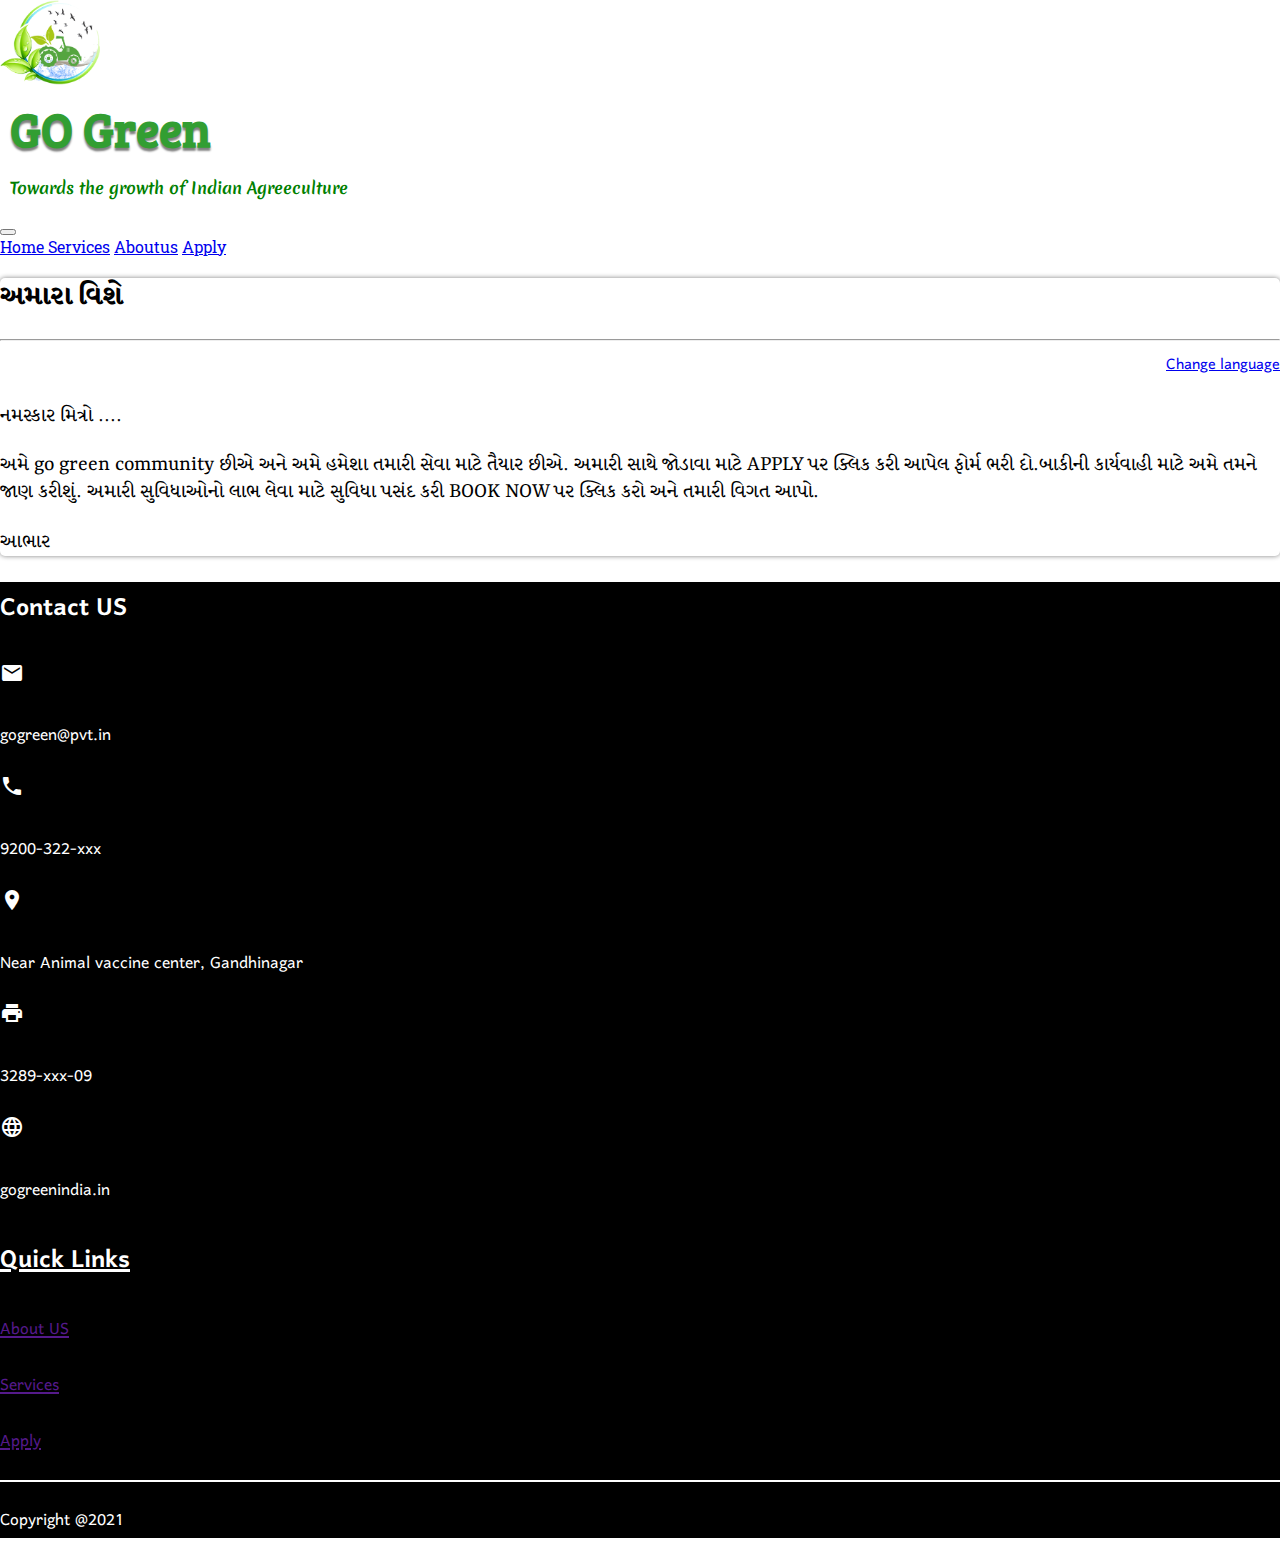
<file: language.html>
<!-- website name : Go green
Owner : Smit kakadiya
Company type : private agreeculture -->

<!DOCTYPE html>
<html lang="en">

<head>
  <meta charset="UTF-8">
  <meta http-equiv="X-UA-Compatible" content="IE=edge">
  <meta name="viewport" content="width=device-width, initial-scale=1.0">
  <title>Apply | Go Green </title>

  <!-- stlesheet links  -->

  <link href="https://cdn.jsdelivr.net/npm/bootstrap@5.0.1/dist/css/bootstrap.min.css" rel="stylesheet"
    integrity="sha384-+0n0xVW2eSR5OomGNYDnhzAbDsOXxcvSN1TPprVMTNDbiYZCxYbOOl7+AMvyTG2x" crossorigin="anonymous">

  <link rel="stylesheet" href="css/style.css">



  <!-- API links -->

  <link rel="preconnect" href="https://fonts.gstatic.com">
  <link
    href="https://fonts.googleapis.com/css2?family=Baloo+Tammudu+2&family=Bree+Serif&family=Courgette&family=Delius&family=Harmattan&family=Merienda:wght@700&family=Roboto+Slab&display=swap"
    rel="stylesheet">

  <link href="https://fonts.googleapis.com/icon?family=Material+Icons" rel="stylesheet">

  <link rel="preconnect" href="https://fonts.gstatic.com">
<link href="https://fonts.googleapis.com/css2?family=Rasa:wght@300&display=swap" rel="stylesheet">




</head>

<!-- ------this is Apply page -------------------------------------------- -->

<body>
  <!-- this is header component  -->

  <div class="container d-flex">

    <div class="logo-img">
      <img src="img/logo.png" alt="logo">
    </div>
    <div class="text-logo">
      <h1>GO Green</h1>
    </div>
    <div class="title-logo">
      <h3>Towards the growth of Indian Agreeculture</h3>
    </div>
  </div>


  <!-- ---------------------  this is naviagation bar ---------------------------- -->

  <nav class="navbar navbar-expand-lg navbar-dark bg-success">
    <div class="container">

      <button class="navbar-toggler" type="button" data-toggle="collapse" data-target="#navbarNavAltMarkup"
        aria-controls="navbarNavAltMarkup" aria-expanded="false" aria-label="Toggle navigation">
        <span class="navbar-toggler-icon"></span>
      </button>
      <div class="collapse navbar-collapse" id="navbarNavAltMarkup">
        <div class="navbar-nav">
          <a class="nav-link " href="index.html">Home </a>
          <a class="nav-link" href="services.html">Services</a>
          <a class="nav-link active" href="aboutus.html">Aboutus</a>
          <a class="nav-link " href="apply.html">Apply</a>
        </div>
      </div>
    </div>
  </nav>

  <!-- this is main component  -->
<div class="container">
    <div class="aboutus m-4  p-4 lang">

        <h1 > અમારા વિશે </h1>
        <hr>
        <div class="lan ">
            <a href="aboutus.html" class="btn btn-info">Change language</a>
        </div>
        <p> નમસ્કાર મિત્રો .... </p>
        <p>  અમે go green community છીએ અને અમે હમેશા તમારી સેવા માટે તૈયાર છીએ. અમારી સાથે જોડાવા માટે APPLY પર ક્લિક કરી આપેલ ફોર્મ ભરી દો.બાકીની કાર્યવાહી માટે અમે તમને જાણ કરીશું. અમારી સુવિધાઓનો લાભ લેવા માટે સુવિધા પસંદ કરી  BOOK NOW પર ક્લિક કરો અને તમારી વિગત આપો.
        </p>
        <p>આભાર</p>
    </div>
</div>


  <!-- this is footer component  -->

  <div class="footer">
    <div class="container">

      <div class="row ">
        <div class="col-sm-6 col-md-8 d-flex flex-column">
          <h2>Contact US</h2>
          <div class="d-flex">
            <span class="material-icons">
              email
            </span>
            <p class="ml-3">gogreen@pvt.in</p>
          </div>
          <div class="d-flex">
            <span class="material-icons">
              call
            </span>
            <p class="ml-3"> 9200-322-xxx</p>
          </div>
          <div class="d-flex">
            <span class="material-icons">
              location_on
            </span>
            <p class="ml-3">Near Animal vaccine center, Gandhinagar</p>
          </div>
          <div class="d-flex">
            <span class="material-icons">
              print
            </span>
            <p class="ml-3">3289-xxx-09</p>
          </div>
          <div class="d-flex">
            <span class="material-icons">
              language
            </span>
            <p class="ml-3">gogreenindia.in</p>
          </div>
        </div>
        <div class="col-6 col-md-4 text-center">

          <h2 style="text-decoration: underline;">Quick Links</h2>
          <p><a href=""> About US</a></p>
          <p><a href=""> Services</a></p>
          <p><a href=""> Apply</a></p>
        </div>
      </div>
      <hr style=" border: 1px solid white; margin: 0;">
      <p>Copyright @2021</p>
    </div>

  </div>

  <!-- bootstrap javascript files -->

  <script src="https://code.jquery.com/jquery-3.5.1.slim.min.js"
    integrity="sha384-DfXdz2htPH0lsSSs5nCTpuj/zy4C+OGpamoFVy38MVBnE+IbbVYUew+OrCXaRkfj"
    crossorigin="anonymous"></script>
  <script src="https://cdn.jsdelivr.net/npm/bootstrap@4.5.3/dist/js/bootstrap.bundle.min.js"
    integrity="sha384-ho+j7jyWK8fNQe+A12Hb8AhRq26LrZ/JpcUGGOn+Y7RsweNrtN/tE3MoK7ZeZDyx"
    crossorigin="anonymous"></script>

</body>

</html>
</file>
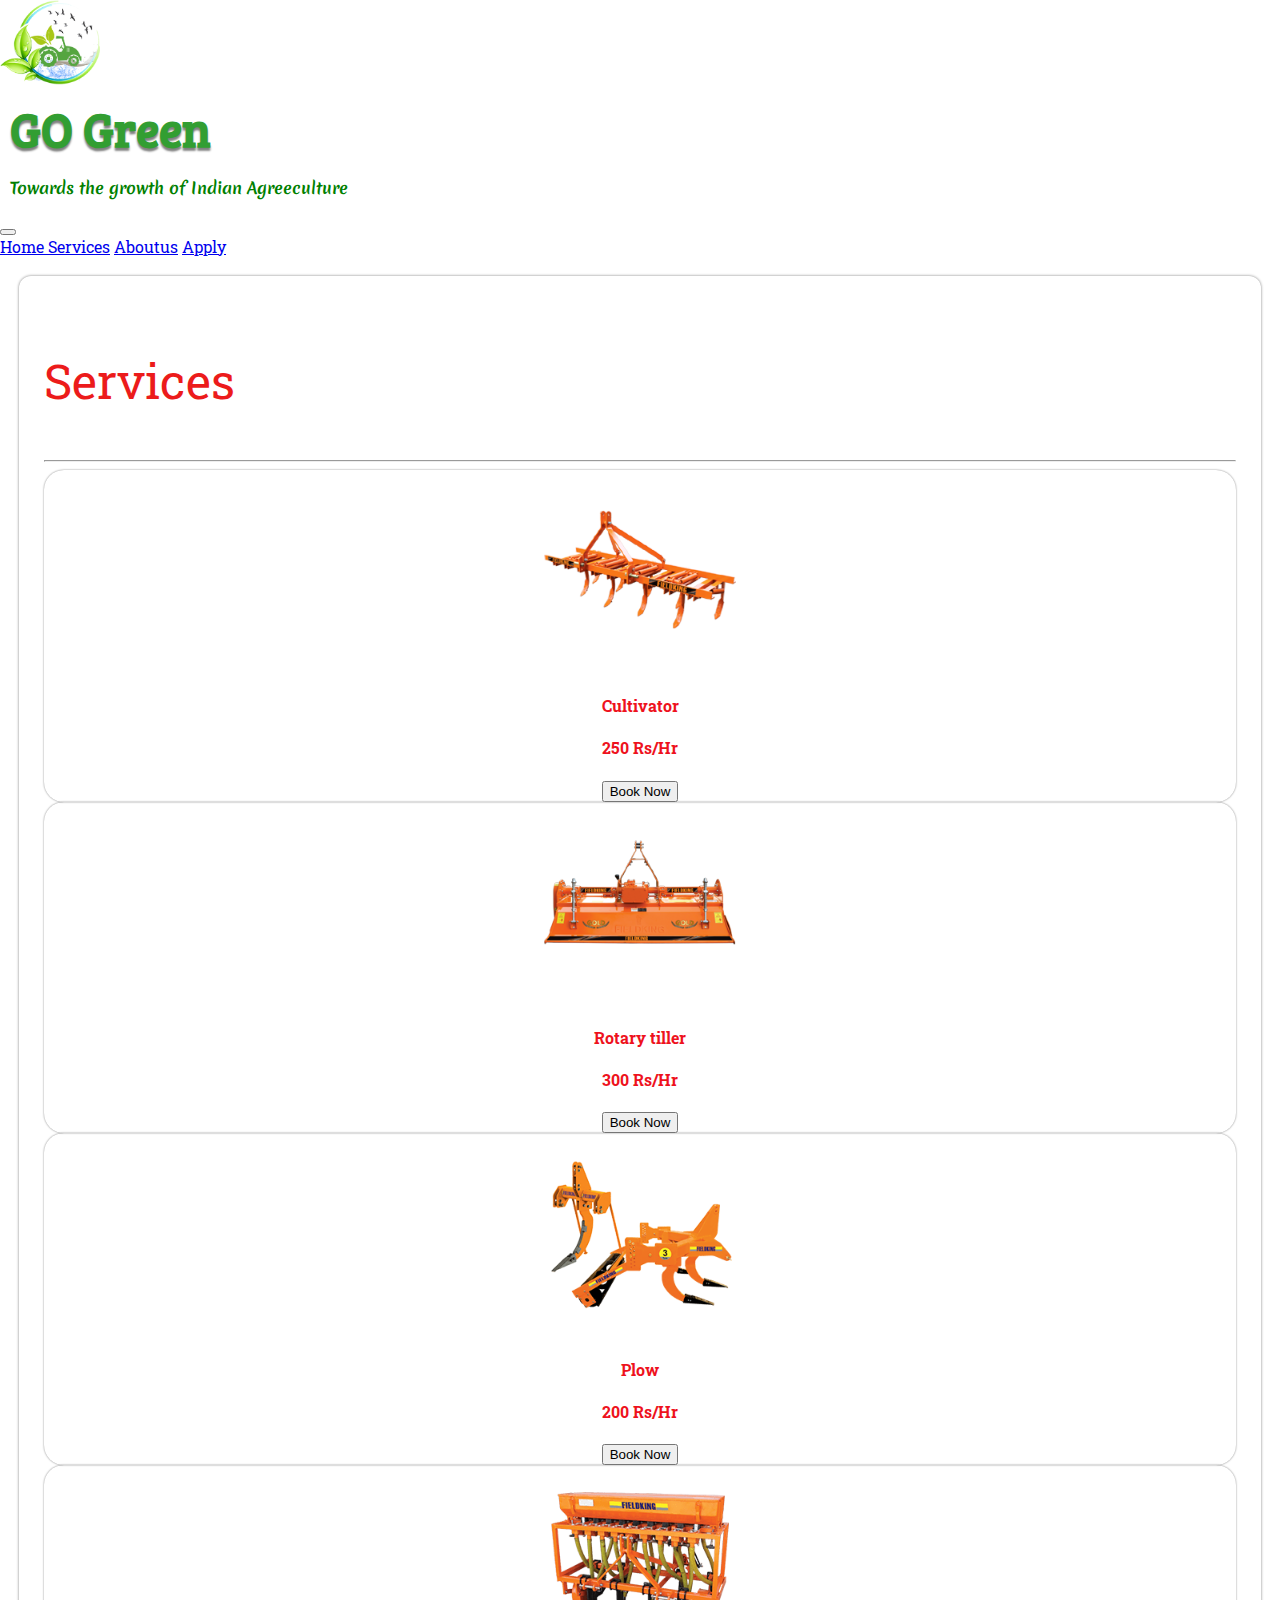
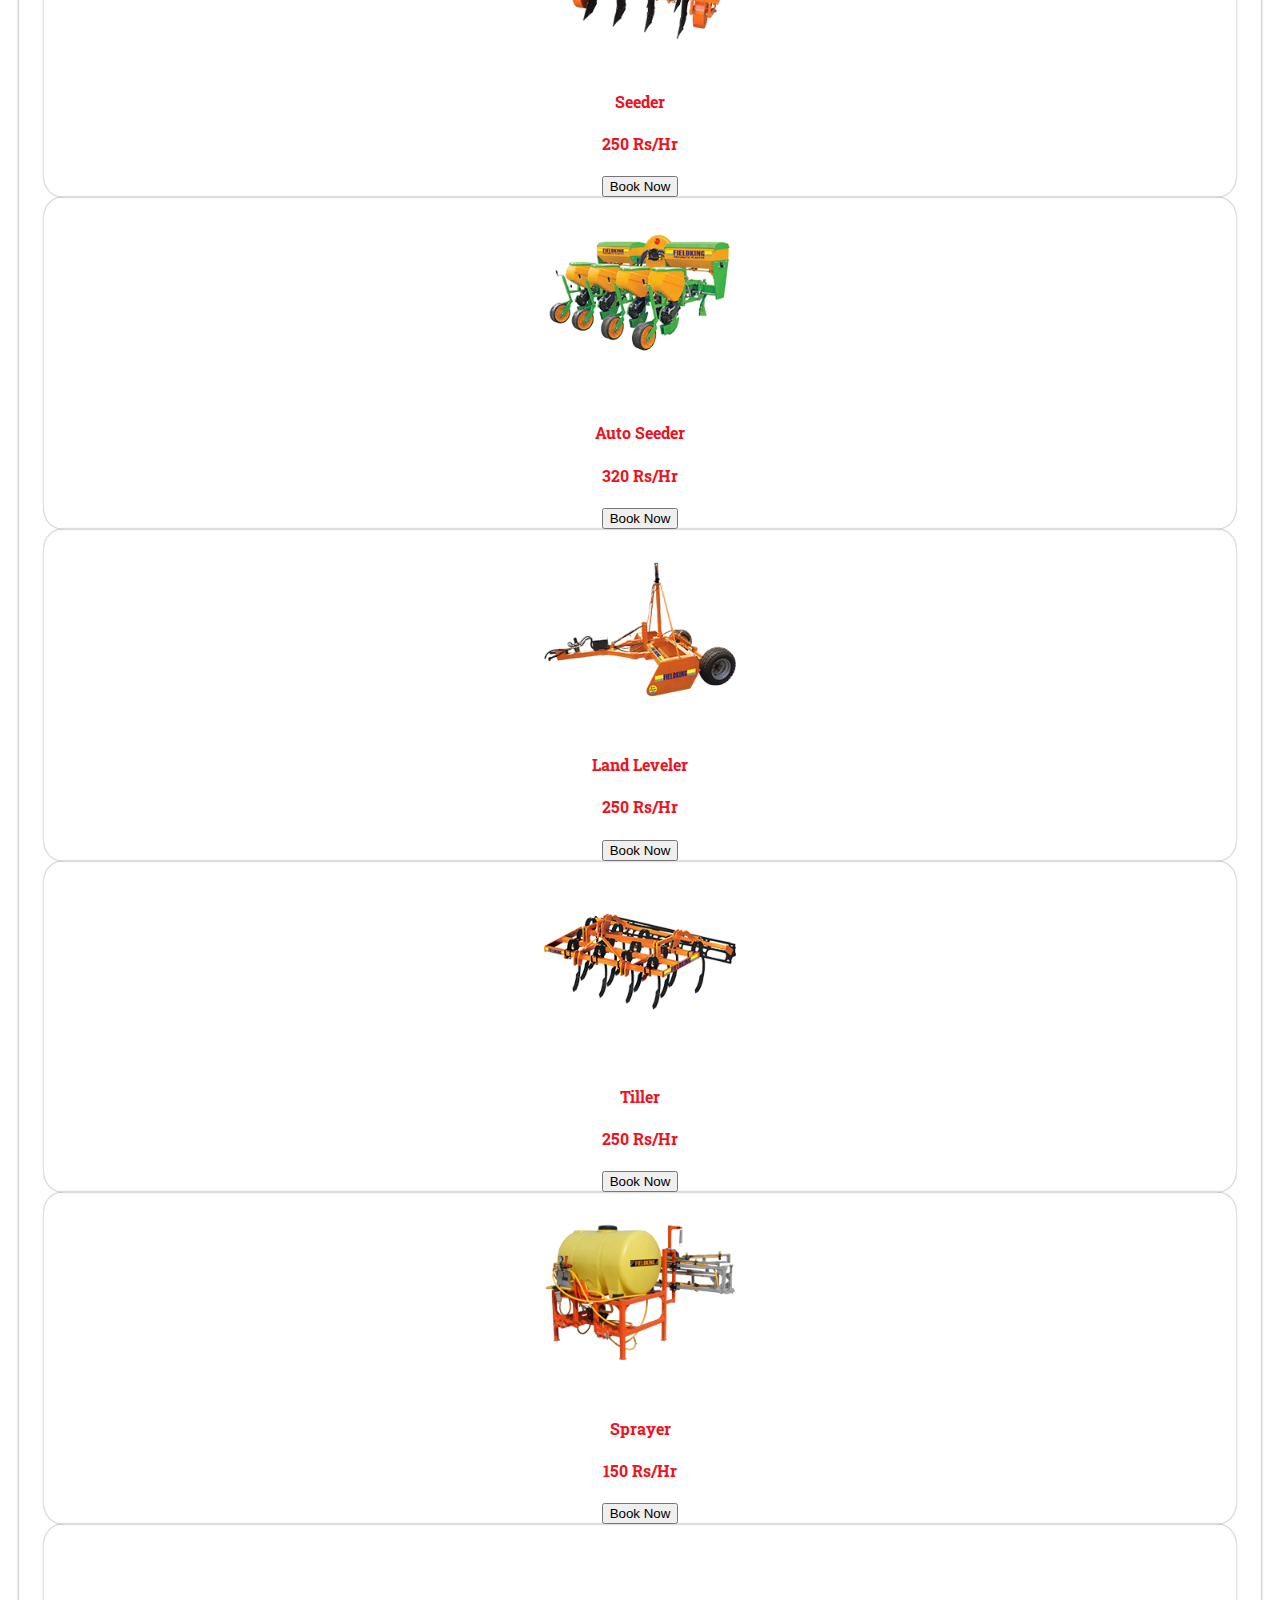
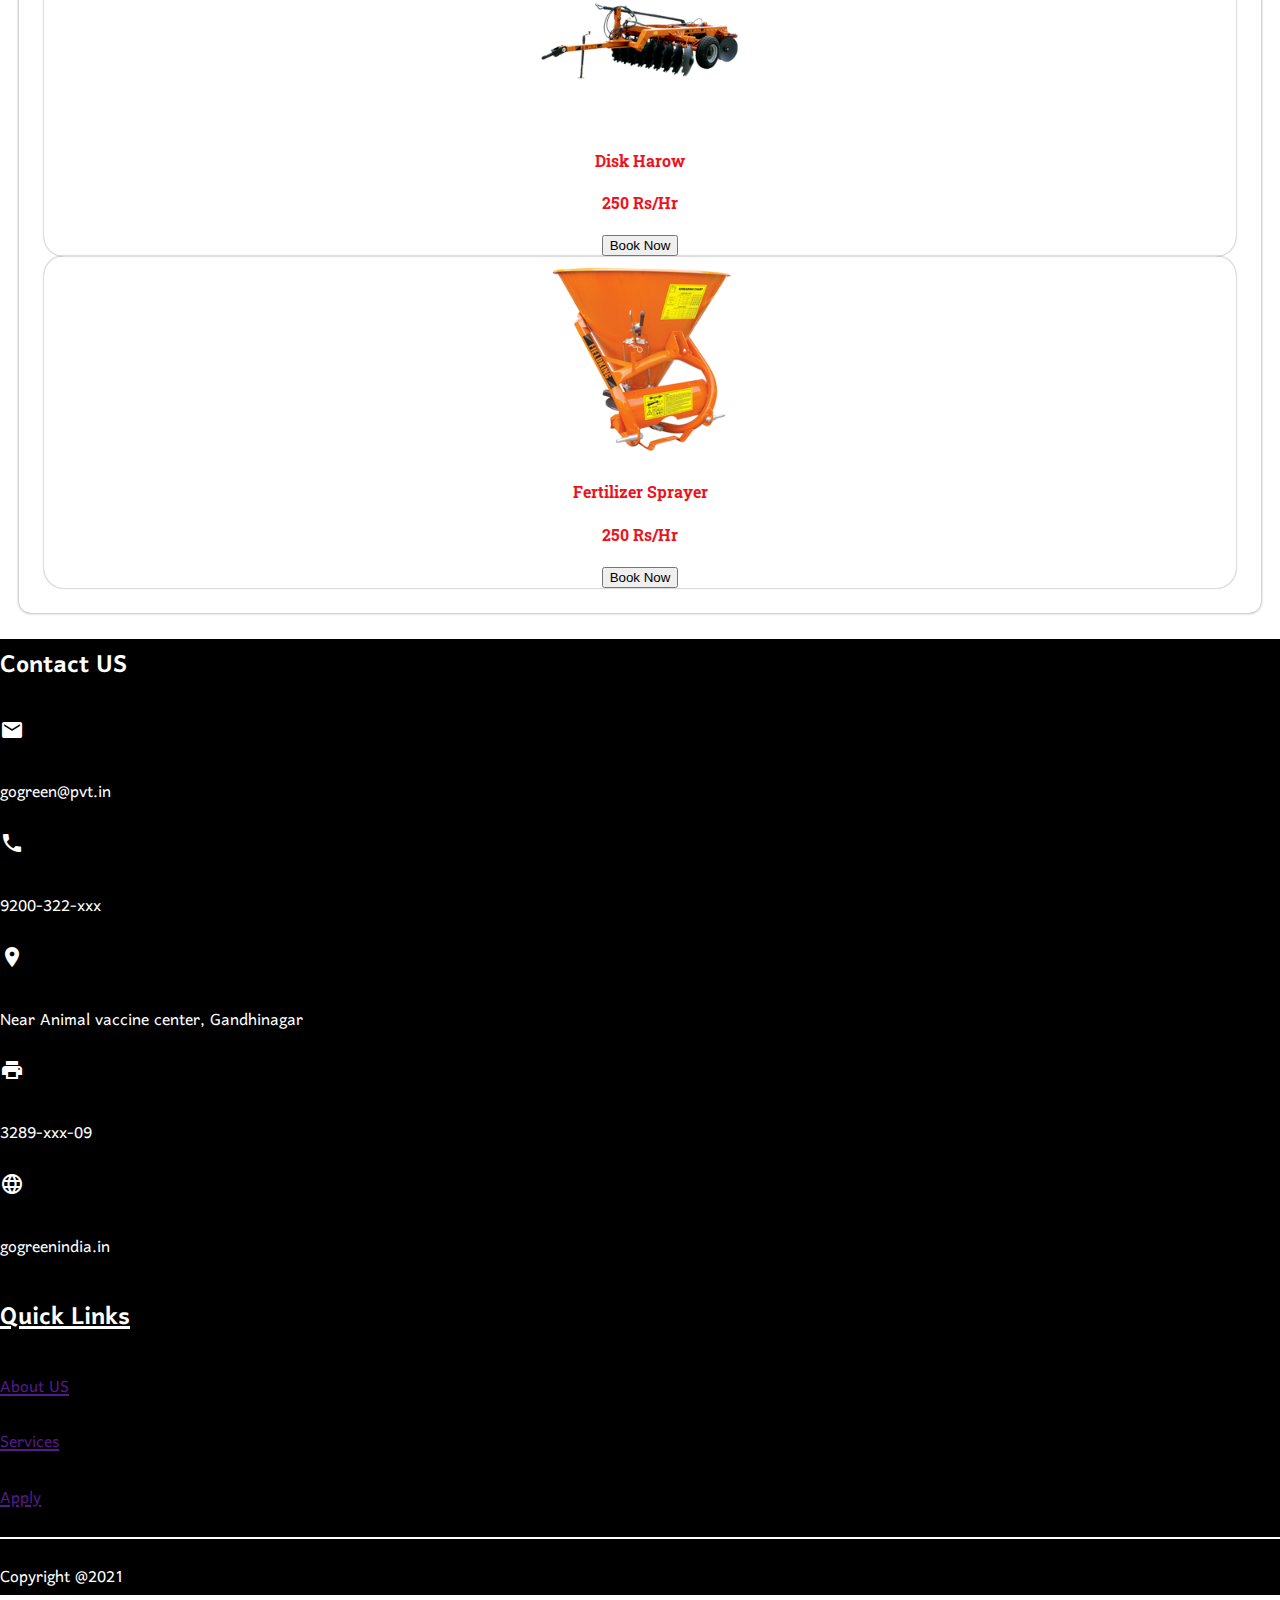
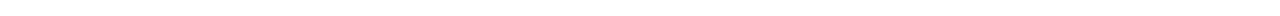
<file: services.html>
<!-- website name : Go green
Owner : Smit kakadiya
Company type : private agreeculture -->

<!DOCTYPE html>
<html lang="en">

<head>
  <meta charset="UTF-8">
  <meta http-equiv="X-UA-Compatible" content="IE=edge">
  <meta name="viewport" content="width=device-width, initial-scale=1.0">
  <title>Services | Go Green </title>

  <!-- stlesheet links  -->

  <link href="https://cdn.jsdelivr.net/npm/bootstrap@5.0.1/dist/css/bootstrap.min.css" rel="stylesheet"
    integrity="sha384-+0n0xVW2eSR5OomGNYDnhzAbDsOXxcvSN1TPprVMTNDbiYZCxYbOOl7+AMvyTG2x" crossorigin="anonymous">

  <link rel="stylesheet" href="css/style.css">



  <!-- API links -->

  <link rel="preconnect" href="https://fonts.gstatic.com">
  <link
    href="https://fonts.googleapis.com/css2?family=Baloo+Tammudu+2&family=Bree+Serif&family=Courgette&family=Delius&family=Harmattan&family=Merienda:wght@700&family=Roboto+Slab&display=swap"
    rel="stylesheet">

  <link href="https://fonts.googleapis.com/icon?family=Material+Icons" rel="stylesheet">




</head>

<!-- ------this is Services page -------------------------------------------- -->

<body>
  <!-- this is header component  -->

  <div class="container d-flex">

    <div class="logo-img">
      <img src="img/logo.png" alt="logo">
    </div>
    <div class="text-logo">
      <h1>GO Green</h1>
    </div>
    <div class="title-logo">
      <h3>Towards the growth of Indian Agreeculture</h3>
    </div>
  </div>


  <!-- ---------------------  this is naviagation bar ---------------------------- -->

  <nav class="navbar navbar-expand-lg navbar-dark bg-success">
    <div class="container">

      <button class="navbar-toggler" type="button" data-toggle="collapse" data-target="#navbarNavAltMarkup"
        aria-controls="navbarNavAltMarkup" aria-expanded="false" aria-label="Toggle navigation">
        <span class="navbar-toggler-icon"></span>
      </button>
      <div class="collapse navbar-collapse" id="navbarNavAltMarkup">
        <div class="navbar-nav">
          <a class="nav-link " href="index.html">Home </a>
          <a class="nav-link active" href="services.html">Services</a>
          <a class="nav-link" href="aboutus.html">Aboutus</a>
          <a class="nav-link " href="apply.html">Apply</a>
        </div>
      </div>
    </div>
  </nav>

  <!-- this is main component  -->


  <div class="container">
    <div class="service">

        <div class="title">
            <p>Services</p>
            <hr>
        </div>

        <div class="row row-cols-1 row-cols-md-3 g-4">
            <div class="col">
              <div class="card h-100">
                <img src="img/s1.png" class="card-img-top" alt="...">
                <div class="card-body">
                  <h4 class="card-title">Cultivator</h4>
                  <h4 class="card-title">250 Rs/Hr</h4>
                  <button type="button" class="btn btn-outline-primary">Book Now</button>
                </div>
              </div>
            </div>
            <div class="col">
              <div class="card h-100">
                <img src="img/s2.png" class="card-img-top" alt="...">
                <div class="card-body">
                  <h4 class="card-title">Rotary tiller</h4>
                  <h4 class="card-title">300 Rs/Hr</h4>
                  <button type="button" class="btn btn-outline-primary">Book Now</button>
                </div>
              </div>
            </div>
            <div class="col">
              <div class="card h-100">
                <img src="img/s3.png" class="card-img-top" alt="...">
                <div class="card-body">
                  <h4 class="card-title">Plow</h4>
                  <h4 class="card-title">200 Rs/Hr</h4>
                  <button type="button" class="btn btn-outline-primary">Book Now</button>
                </div>
              </div>
            </div>
            <div class="col">
              <div class="card h-100">
                <img src="img/s4.png" class="card-img-top" alt="...">
                <div class="card-body">
                  <h4 class="card-title">Seeder</h4>
                  <h4 class="card-title">250 Rs/Hr</h4>
                  <button type="button" class="btn btn-outline-primary">Book Now</button>
                </div>
              </div>
            </div>
            <div class="col">
              <div class="card h-100">
                <img src="img/s5.png" class="card-img-top" alt="...">
                <div class="card-body">
                  <h4 class="card-title">Auto Seeder</h4>
                  <h4 class="card-title">320 Rs/Hr</h4>
                  <button type="button" class="btn btn-outline-primary">Book Now</button>
                </div>
              </div>
            </div>
            <div class="col">
              <div class="card h-100">
                <img src="img/s6.png" class="card-img-top" alt="...">
                <div class="card-body">
                  <h4 class="card-title">Land Leveler</h4>
                  <h4 class="card-title">250 Rs/Hr</h4>
                  <button type="button" class="btn btn-outline-primary">Book Now</button>
                </div>
              </div>
            </div>
            <div class="col">
              <div class="card h-100">
                <img src="img/s7.png" class="card-img-top" alt="...">
                <div class="card-body">
                  <h4 class="card-title">Tiller</h4>
                  <h4 class="card-title">250 Rs/Hr</h4>
                  <button type="button" class="btn btn-outline-primary">Book Now</button>
                </div>
              </div>
            </div>
            <div class="col">
              <div class="card h-100">
                <img src="img/s8.png" class="card-img-top" alt="...">
                <div class="card-body">
                  <h4 class="card-title">Sprayer</h4>
                  <h4 class="card-title">150 Rs/Hr</h4>
                  <button type="button" class="btn btn-outline-primary">Book Now</button>
                </div>
              </div>
            </div>
            <div class="col">
              <div class="card h-100">
                <img src="img/s9.png" class="card-img-top" alt="...">
                <div class="card-body">
                  <h4 class="card-title">Disk Harow</h4>
                  <h4 class="card-title">250 Rs/Hr</h4>
                  <button type="button" class="btn btn-outline-primary">Book Now</button>
                </div>
              </div>
            </div>
            <div class="col">
              <div class="card h-100">
                <img src="img/s10.png" class="card-img-top" alt="...">
                <div class="card-body">
                  <h4 class="card-title"> Fertilizer Sprayer</h4>
                  <h4 class="card-title">250 Rs/Hr</h4>
                  <button type="button" class="btn btn-outline-primary">Book Now</button>
                </div>
              </div>
            </div>
            
          </div>


    </div>
    
</div>


  <!-- this is footer component  -->

  <div class="footer">
    <div class="container">

      <div class="row ">
        <div class="col-sm-6 col-md-8 d-flex flex-column">
          <h2>Contact US</h2>
          <div class="d-flex">
            <span class="material-icons">
              email
            </span>
            <p class="ml-3">gogreen@pvt.in</p>
          </div>
          <div class="d-flex">
            <span class="material-icons">
              call
            </span>
            <p class="ml-3"> 9200-322-xxx</p>
          </div>
          <div class="d-flex">
            <span class="material-icons">
              location_on
            </span>
            <p class="ml-3">Near Animal vaccine center, Gandhinagar</p>
          </div>
          <div class="d-flex">
            <span class="material-icons">
              print
            </span>
            <p class="ml-3">3289-xxx-09</p>
          </div>
          <div class="d-flex">
            <span class="material-icons">
              language
            </span>
            <p class="ml-3">gogreenindia.in</p>
          </div>
        </div>
        <div class="col-6 col-md-4 text-center">

          <h2 style="text-decoration: underline;">Quick Links</h2>
          <p><a href=""> About US</a></p>
          <p><a href=""> Services</a></p>
          <p><a href=""> Apply</a></p>
        </div>
      </div>
      <hr style=" border: 1px solid white; margin: 0;">
      <p>Copyright @2021</p>
    </div>

  </div>

  <!-- bootstrap javascript files -->

  <script src="https://code.jquery.com/jquery-3.5.1.slim.min.js"
    integrity="sha384-DfXdz2htPH0lsSSs5nCTpuj/zy4C+OGpamoFVy38MVBnE+IbbVYUew+OrCXaRkfj"
    crossorigin="anonymous"></script>
  <script src="https://cdn.jsdelivr.net/npm/bootstrap@4.5.3/dist/js/bootstrap.bundle.min.js"
    integrity="sha384-ho+j7jyWK8fNQe+A12Hb8AhRq26LrZ/JpcUGGOn+Y7RsweNrtN/tE3MoK7ZeZDyx"
    crossorigin="anonymous"></script>

</body>

</html>
</file>
<file: css/style.css>
/* css for all elements  */
body{
    font-family: 'Harmattan', sans-serif;
    margin: 0;
    padding: 0;
    font-size: 100%;
    
}
.d-flex {
    flex-wrap: wrap;
}

/* css for Header component */
.header{
    background-color: rgb(245, 243, 243);
}
.header .container .row {
    display: flex;
    flex-direction: row;
}
.logo-img {
    margin: 0;
    padding: 0;
}
.logo-img img {
    max-width: 100px;
    max-height: 100px;
    
}
.text-logo{
    margin: auto 10px;
}
.text-logo h1 {
    font-family: 'Bree Serif', serif;
    font-size: 3em;
    color: rgb(50, 158, 50);
    text-shadow: 0px 3px 2px grey;
    margin: 0;
    
}
.title-logo{
    margin: auto 10px;
    margin-bottom: 5px;
}
.title-logo h3 {
    font-family: 'Merienda', cursive;
    font-size: 1em;
    color: green;
    
}

nav {
    font-family: 'Roboto Slab', serif;
    font-size: 1em;
}
nav .nav-link {
    padding: 0;
}
          
                /* css for introduction section  */

h5{
    font-family: 'Courgette', cursive;
    font-size: 4rem;
    text-shadow: 0px 0px 10px black;
}

.card {
    text-align: center;
    align-items: center;
    box-shadow: 0px 0px 5px grey;
    border-radius: 20px;
     font-family: 'Delius', cursive;
    word-wrap: break-word;
    
}
.card-img-top {
    width: 100px;
    height: 100px;
}

.container .card {
    margin: 0 auto;
}
.app {
    box-shadow: none;
    border-radius: none;
    border: none;
   
}
.app-title {
    text-align: center;
    font-size: 5em;
}
/* css for Footer  component */
.footer{
    
    font-size: 1.3em;
    background: black;
    color: white;
}


/* application  form css */

form {
    max-width: 820px;
    margin: 5% auto;
    font-size: 1.4em;
    font-family: 'Baloo Tammudu 2', cursive;
    border-radius: 10px;
    box-shadow: 0px 0px 3px grey;
    padding: 5%;
}



/* this is for services page  */


.service{
    
    margin: 1.5%;
    padding: 25px;
    border-radius: 12px;
    box-shadow: 0px 0px 3px grey;
    font-family: 'Roboto Slab', serif;
}


.service .row .col .card img {
    width: 200px;
    height: 200px;
}
.service .row .col .card .card-body h4 {
    font-family: 'Roboto Slab', serif;
    color: rgb(238, 18, 29);
}
.service .row .col .card{
    box-shadow: 0px 0px 2px grey;
}
.title p{
    
    font-size: 3em;
    color: rgb(236, 27, 27);   
}

/* css for about us page english  */

.aboutus {
     box-shadow: 0px 0px 5px grey;
     border-radius: 5px;
}
.aboutus p {
    font-size: 1.4em;
}
.lan {
    text-align:right;   
}
.lan a {
    font-size:1.2em;

}
.aboutus h1 {
    font-family: 'Rasa', serif;
}
.lang p {
    font-size: 1.4em;
    font-family: 'Rasa', serif;
}
</file>
